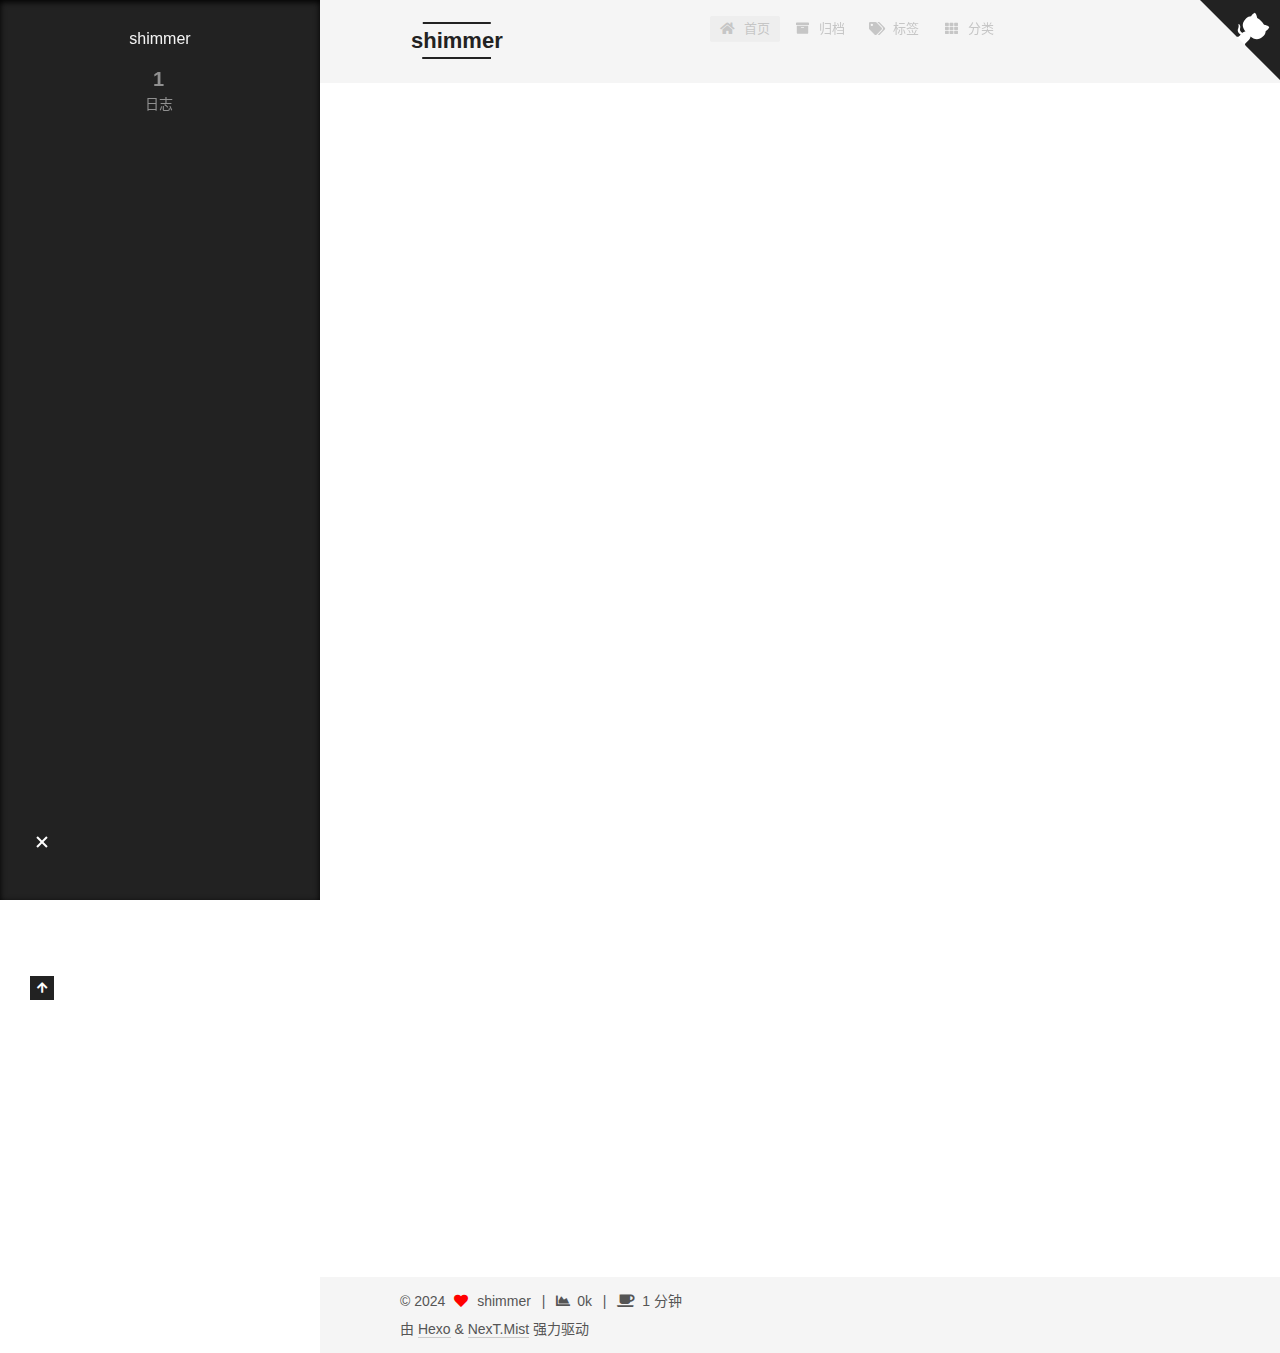
<file: index.html>
<!DOCTYPE html>
<html lang="zh-CN">
<head>
  <meta charset="UTF-8">
<meta name="viewport" content="width=device-width, initial-scale=1, maximum-scale=2">
<meta name="theme-color" content="#222">
<meta name="generator" content="Hexo 7.3.0">
  <link rel="apple-touch-icon" sizes="180x180" href="/images/apple-touch-icon-next.png">
  <link rel="icon" type="image/png" sizes="32x32" href="/images/favicon-32x32-next.png">
  <link rel="icon" type="image/png" sizes="16x16" href="/images/favicon-16x16-next.png">
  <link rel="mask-icon" href="/images/logo.svg" color="#222">

<link rel="stylesheet" href="/css/main.css">


<link rel="stylesheet" href="/lib/font-awesome/css/all.min.css">

<script id="hexo-configurations">
    var NexT = window.NexT || {};
    var CONFIG = {"hostname":"example.com","root":"/","scheme":"Mist","version":"7.8.0","exturl":false,"sidebar":{"position":"left","display":"always","padding":18,"offset":12,"onmobile":false},"copycode":{"enable":false,"show_result":false,"style":null},"back2top":{"enable":true,"sidebar":false,"scrollpercent":false},"bookmark":{"enable":false,"color":"#222","save":"auto"},"fancybox":false,"mediumzoom":false,"lazyload":false,"pangu":false,"comments":{"style":"tabs","active":null,"storage":true,"lazyload":false,"nav":null},"algolia":{"hits":{"per_page":10},"labels":{"input_placeholder":"Search for Posts","hits_empty":"We didn't find any results for the search: ${query}","hits_stats":"${hits} results found in ${time} ms"}},"localsearch":{"enable":false,"trigger":"auto","top_n_per_article":1,"unescape":false,"preload":false},"motion":{"enable":true,"async":false,"transition":{"post_block":"fadeIn","post_header":"slideDownIn","post_body":"slideDownIn","coll_header":"slideLeftIn","sidebar":"slideUpIn"}}};
  </script>

  <meta property="og:type" content="website">
<meta property="og:title" content="shimmer">
<meta property="og:url" content="http://example.com/index.html">
<meta property="og:site_name" content="shimmer">
<meta property="og:locale" content="zh_CN">
<meta property="article:author" content="shimmer">
<meta name="twitter:card" content="summary">

<link rel="canonical" href="http://example.com/">


<script id="page-configurations">
  // https://hexo.io/docs/variables.html
  CONFIG.page = {
    sidebar: "",
    isHome : true,
    isPost : false,
    lang   : 'zh-CN'
  };
</script>

  <title>shimmer</title>
  






  <noscript>
  <style>
  .use-motion .brand,
  .use-motion .menu-item,
  .sidebar-inner,
  .use-motion .post-block,
  .use-motion .pagination,
  .use-motion .comments,
  .use-motion .post-header,
  .use-motion .post-body,
  .use-motion .collection-header { opacity: initial; }

  .use-motion .site-title,
  .use-motion .site-subtitle {
    opacity: initial;
    top: initial;
  }

  .use-motion .logo-line-before i { left: initial; }
  .use-motion .logo-line-after i { right: initial; }
  </style>
</noscript>

</head>

<body itemscope itemtype="http://schema.org/WebPage">
  <div class="container use-motion">
    <div class="headband"></div>

    <header class="header" itemscope itemtype="http://schema.org/WPHeader">
      <div class="header-inner"><div class="site-brand-container">
  <div class="site-nav-toggle">
    <div class="toggle" aria-label="切换导航栏">
      <span class="toggle-line toggle-line-first"></span>
      <span class="toggle-line toggle-line-middle"></span>
      <span class="toggle-line toggle-line-last"></span>
    </div>
  </div>

  <div class="site-meta">

    <a href="/" class="brand" rel="start">
      <span class="logo-line-before"><i></i></span>
      <h1 class="site-title">shimmer</h1>
      <span class="logo-line-after"><i></i></span>
    </a>
  </div>

  <div class="site-nav-right">
    <div class="toggle popup-trigger">
    </div>
  </div>
</div>




<nav class="site-nav">
  <ul id="menu" class="main-menu menu">
        <li class="menu-item menu-item-home">

    <a href="/" rel="section"><i class="fa fa-home fa-fw"></i>首页</a>

  </li>
        <li class="menu-item menu-item-archives">

    <a href="/archives/" rel="section"><i class="fa fa-archive fa-fw"></i>归档</a>

  </li>
        <li class="menu-item menu-item-tags">

    <a href="/tags/" rel="section"><i class="fa fa-tags fa-fw"></i>标签</a>

  </li>
        <li class="menu-item menu-item-categories">

    <a href="/categories/" rel="section"><i class="fa fa-th fa-fw"></i>分类</a>

  </li>
  </ul>
</nav>




</div>
    </header>

    
  <div class="back-to-top">
    <i class="fa fa-arrow-up"></i>
    <span>0%</span>
  </div>
  <div class="reading-progress-bar"></div>

  <a href="https://github.com/shimmer07" class="github-corner" title="Follow me on GitHub" aria-label="Follow me on GitHub" rel="noopener" target="_blank"><svg width="80" height="80" viewBox="0 0 250 250" aria-hidden="true"><path d="M0,0 L115,115 L130,115 L142,142 L250,250 L250,0 Z"></path><path d="M128.3,109.0 C113.8,99.7 119.0,89.6 119.0,89.6 C122.0,82.7 120.5,78.6 120.5,78.6 C119.2,72.0 123.4,76.3 123.4,76.3 C127.3,80.9 125.5,87.3 125.5,87.3 C122.9,97.6 130.6,101.9 134.4,103.2" fill="currentColor" style="transform-origin: 130px 106px;" class="octo-arm"></path><path d="M115.0,115.0 C114.9,115.1 118.7,116.5 119.8,115.4 L133.7,101.6 C136.9,99.2 139.9,98.4 142.2,98.6 C133.8,88.0 127.5,74.4 143.8,58.0 C148.5,53.4 154.0,51.2 159.7,51.0 C160.3,49.4 163.2,43.6 171.4,40.1 C171.4,40.1 176.1,42.5 178.8,56.2 C183.1,58.6 187.2,61.8 190.9,65.4 C194.5,69.0 197.7,73.2 200.1,77.6 C213.8,80.2 216.3,84.9 216.3,84.9 C212.7,93.1 206.9,96.0 205.4,96.6 C205.1,102.4 203.0,107.8 198.3,112.5 C181.9,128.9 168.3,122.5 157.7,114.1 C157.9,116.9 156.7,120.9 152.7,124.9 L141.0,136.5 C139.8,137.7 141.6,141.9 141.8,141.8 Z" fill="currentColor" class="octo-body"></path></svg></a>


    <main class="main">
      <div class="main-inner">
        <div class="content-wrap">
          

          <div class="content index posts-expand">
            
      
  
  
  <article itemscope itemtype="http://schema.org/Article" class="post-block" lang="zh-CN">
    <link itemprop="mainEntityOfPage" href="http://example.com/2024/09/13/hello-world/">

    <span hidden itemprop="author" itemscope itemtype="http://schema.org/Person">
      <meta itemprop="image" content="/images/avatar.gif">
      <meta itemprop="name" content="shimmer">
      <meta itemprop="description" content="">
    </span>

    <span hidden itemprop="publisher" itemscope itemtype="http://schema.org/Organization">
      <meta itemprop="name" content="shimmer">
    </span>
      <header class="post-header">
        <h2 class="post-title" itemprop="name headline">
          
            <a href="/2024/09/13/hello-world/" class="post-title-link" itemprop="url">Hello World</a>
        </h2>

        <div class="post-meta">
            <span class="post-meta-item">
              <span class="post-meta-item-icon">
                <i class="far fa-calendar"></i>
              </span>
              <span class="post-meta-item-text">发表于</span>

              <time title="创建时间：2024-09-13 22:06:57" itemprop="dateCreated datePublished" datetime="2024-09-13T22:06:57+08:00">2024-09-13</time>
            </span>
              <span class="post-meta-item">
                <span class="post-meta-item-icon">
                  <i class="far fa-calendar-check"></i>
                </span>
                <span class="post-meta-item-text">更新于</span>
                <time title="修改时间：2024-09-10 23:26:28" itemprop="dateModified" datetime="2024-09-10T23:26:28+08:00">2024-09-10</time>
              </span>

          <br>
            <span class="post-meta-item" title="本文字数">
              <span class="post-meta-item-icon">
                <i class="far fa-file-word"></i>
              </span>
                <span class="post-meta-item-text">本文字数：</span>
              <span>78</span>
            </span>
            <span class="post-meta-item" title="阅读时长">
              <span class="post-meta-item-icon">
                <i class="far fa-clock"></i>
              </span>
                <span class="post-meta-item-text">阅读时长 &asymp;</span>
              <span>1 分钟</span>
            </span>

        </div>
      </header>

    
    
    
    <div class="post-body" itemprop="articleBody">

      
          <p>Welcome to <a target="_blank" rel="noopener" href="https://hexo.io/">Hexo</a>! This is your very first post. Check <a target="_blank" rel="noopener" href="https://hexo.io/docs/">documentation</a> for more info. If you get any problems when using Hexo, you can find the answer in <a target="_blank" rel="noopener" href="https://hexo.io/docs/troubleshooting.html">troubleshooting</a> or you can ask me on <a target="_blank" rel="noopener" href="https://github.com/hexojs/hexo/issues">GitHub</a>.</p>
<h2 id="Quick-Start"><a href="#Quick-Start" class="headerlink" title="Quick Start"></a>Quick Start</h2><h3 id="Create-a-new-post"><a href="#Create-a-new-post" class="headerlink" title="Create a new post"></a>Create a new post</h3><figure class="highlight bash"><table><tr><td class="gutter"><pre><span class="line">1</span><br></pre></td><td class="code"><pre><span class="line">$ hexo new <span class="string">&quot;My New Post&quot;</span></span><br></pre></td></tr></table></figure>

<p>More info: <a target="_blank" rel="noopener" href="https://hexo.io/docs/writing.html">Writing</a></p>
<h3 id="Run-server"><a href="#Run-server" class="headerlink" title="Run server"></a>Run server</h3><figure class="highlight bash"><table><tr><td class="gutter"><pre><span class="line">1</span><br></pre></td><td class="code"><pre><span class="line">$ hexo server</span><br></pre></td></tr></table></figure>

<p>More info: <a target="_blank" rel="noopener" href="https://hexo.io/docs/server.html">Server</a></p>
<h3 id="Generate-static-files"><a href="#Generate-static-files" class="headerlink" title="Generate static files"></a>Generate static files</h3><figure class="highlight bash"><table><tr><td class="gutter"><pre><span class="line">1</span><br></pre></td><td class="code"><pre><span class="line">$ hexo generate</span><br></pre></td></tr></table></figure>

<p>More info: <a target="_blank" rel="noopener" href="https://hexo.io/docs/generating.html">Generating</a></p>
<h3 id="Deploy-to-remote-sites"><a href="#Deploy-to-remote-sites" class="headerlink" title="Deploy to remote sites"></a>Deploy to remote sites</h3><figure class="highlight bash"><table><tr><td class="gutter"><pre><span class="line">1</span><br></pre></td><td class="code"><pre><span class="line">$ hexo deploy</span><br></pre></td></tr></table></figure>

<p>More info: <a target="_blank" rel="noopener" href="https://hexo.io/docs/one-command-deployment.html">Deployment</a></p>

      
    </div>

    
    
    
      <footer class="post-footer">
        <div class="post-eof"></div>
      </footer>
  </article>
  
  
  


  



          </div>
          

<script>
  window.addEventListener('tabs:register', () => {
    let { activeClass } = CONFIG.comments;
    if (CONFIG.comments.storage) {
      activeClass = localStorage.getItem('comments_active') || activeClass;
    }
    if (activeClass) {
      let activeTab = document.querySelector(`a[href="#comment-${activeClass}"]`);
      if (activeTab) {
        activeTab.click();
      }
    }
  });
  if (CONFIG.comments.storage) {
    window.addEventListener('tabs:click', event => {
      if (!event.target.matches('.tabs-comment .tab-content .tab-pane')) return;
      let commentClass = event.target.classList[1];
      localStorage.setItem('comments_active', commentClass);
    });
  }
</script>

        </div>
          
  
  <div class="toggle sidebar-toggle">
    <span class="toggle-line toggle-line-first"></span>
    <span class="toggle-line toggle-line-middle"></span>
    <span class="toggle-line toggle-line-last"></span>
  </div>

  <aside class="sidebar">
    <div class="sidebar-inner">

      <ul class="sidebar-nav motion-element">
        <li class="sidebar-nav-toc">
          文章目录
        </li>
        <li class="sidebar-nav-overview">
          站点概览
        </li>
      </ul>

      <!--noindex-->
      <div class="post-toc-wrap sidebar-panel">
      </div>
      <!--/noindex-->

      <div class="site-overview-wrap sidebar-panel">
        <div class="site-author motion-element" itemprop="author" itemscope itemtype="http://schema.org/Person">
  <p class="site-author-name" itemprop="name">shimmer</p>
  <div class="site-description" itemprop="description"></div>
</div>
<div class="site-state-wrap motion-element">
  <nav class="site-state">
      <div class="site-state-item site-state-posts">
          <a href="/archives/">
        
          <span class="site-state-item-count">1</span>
          <span class="site-state-item-name">日志</span>
        </a>
      </div>
  </nav>
</div>



      </div>

    </div>
  </aside>
  <div id="sidebar-dimmer"></div>


      </div>
    </main>

    <footer class="footer">
      <div class="footer-inner">
        

        

<div class="copyright">
  
  &copy; 
  <span itemprop="copyrightYear">2024</span>
  <span class="with-love">
    <i class="fa fa-heart"></i>
  </span>
  <span class="author" itemprop="copyrightHolder">shimmer</span>
    <span class="post-meta-divider">|</span>
    <span class="post-meta-item-icon">
      <i class="fa fa-chart-area"></i>
    </span>
    <span title="站点总字数">0k</span>
    <span class="post-meta-divider">|</span>
    <span class="post-meta-item-icon">
      <i class="fa fa-coffee"></i>
    </span>
    <span title="站点阅读时长">1 分钟</span>
</div>
  <div class="powered-by">由 <a href="https://hexo.io/" class="theme-link" rel="noopener" target="_blank">Hexo</a> & <a href="https://mist.theme-next.org/" class="theme-link" rel="noopener" target="_blank">NexT.Mist</a> 强力驱动
  </div>

        








      </div>
    </footer>
  </div>

  
  <script src="/lib/anime.min.js"></script>
  <script src="/lib/velocity/velocity.min.js"></script>
  <script src="/lib/velocity/velocity.ui.min.js"></script>

<script src="/js/utils.js"></script>

<script src="/js/motion.js"></script>


<script src="/js/schemes/muse.js"></script>


<script src="/js/next-boot.js"></script>




  















  

  

</body>
</html>
</file>
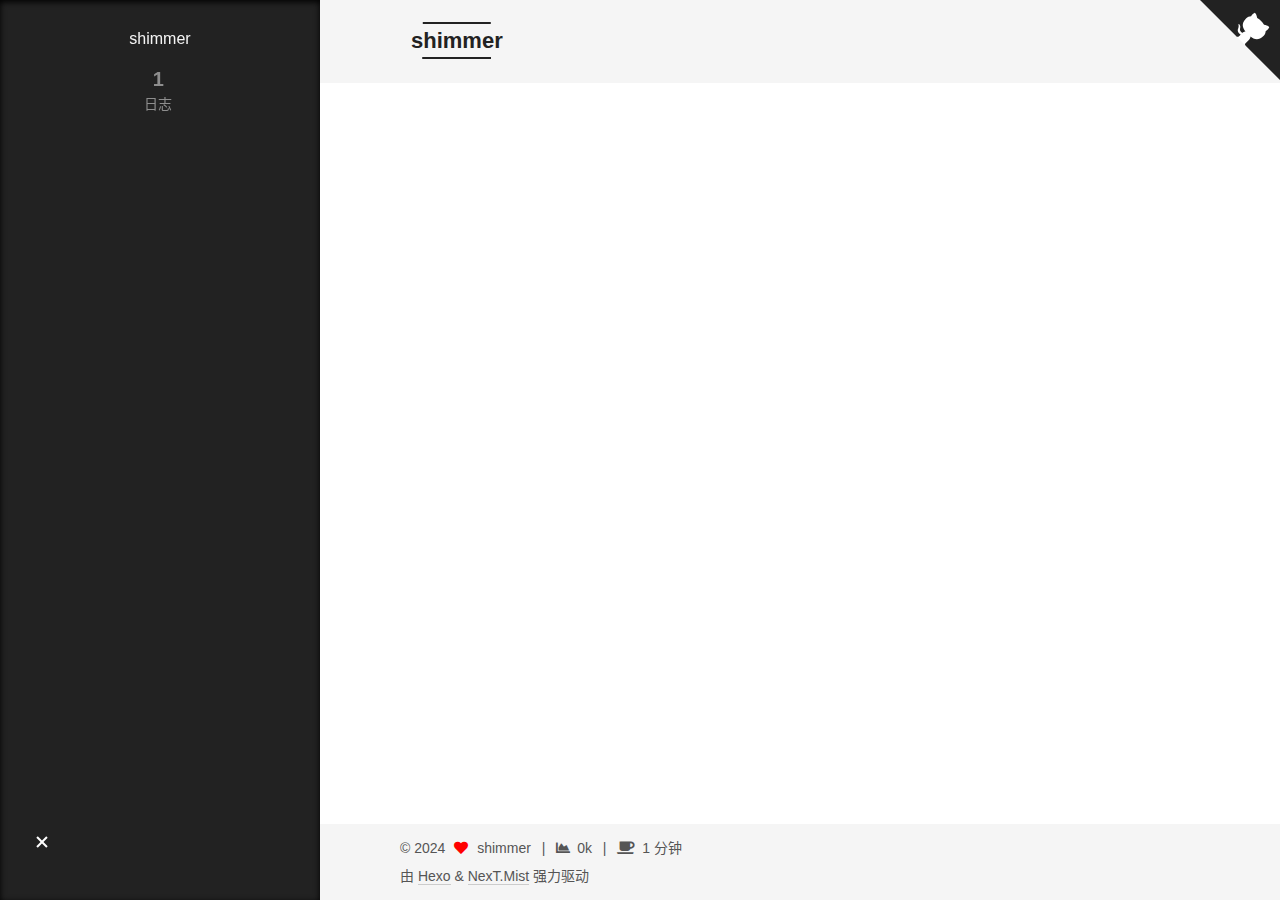
<file: archives/index.html>
<!DOCTYPE html>
<html lang="zh-CN">
<head>
  <meta charset="UTF-8">
<meta name="viewport" content="width=device-width, initial-scale=1, maximum-scale=2">
<meta name="theme-color" content="#222">
<meta name="generator" content="Hexo 7.3.0">
  <link rel="apple-touch-icon" sizes="180x180" href="/images/apple-touch-icon-next.png">
  <link rel="icon" type="image/png" sizes="32x32" href="/images/favicon-32x32-next.png">
  <link rel="icon" type="image/png" sizes="16x16" href="/images/favicon-16x16-next.png">
  <link rel="mask-icon" href="/images/logo.svg" color="#222">

<link rel="stylesheet" href="/css/main.css">


<link rel="stylesheet" href="/lib/font-awesome/css/all.min.css">

<script id="hexo-configurations">
    var NexT = window.NexT || {};
    var CONFIG = {"hostname":"example.com","root":"/","scheme":"Mist","version":"7.8.0","exturl":false,"sidebar":{"position":"left","display":"always","padding":18,"offset":12,"onmobile":false},"copycode":{"enable":false,"show_result":false,"style":null},"back2top":{"enable":true,"sidebar":false,"scrollpercent":false},"bookmark":{"enable":false,"color":"#222","save":"auto"},"fancybox":false,"mediumzoom":false,"lazyload":false,"pangu":false,"comments":{"style":"tabs","active":null,"storage":true,"lazyload":false,"nav":null},"algolia":{"hits":{"per_page":10},"labels":{"input_placeholder":"Search for Posts","hits_empty":"We didn't find any results for the search: ${query}","hits_stats":"${hits} results found in ${time} ms"}},"localsearch":{"enable":false,"trigger":"auto","top_n_per_article":1,"unescape":false,"preload":false},"motion":{"enable":true,"async":false,"transition":{"post_block":"fadeIn","post_header":"slideDownIn","post_body":"slideDownIn","coll_header":"slideLeftIn","sidebar":"slideUpIn"}}};
  </script>

  <meta property="og:type" content="website">
<meta property="og:title" content="shimmer">
<meta property="og:url" content="http://example.com/archives/index.html">
<meta property="og:site_name" content="shimmer">
<meta property="og:locale" content="zh_CN">
<meta property="article:author" content="shimmer">
<meta name="twitter:card" content="summary">

<link rel="canonical" href="http://example.com/archives/">


<script id="page-configurations">
  // https://hexo.io/docs/variables.html
  CONFIG.page = {
    sidebar: "",
    isHome : false,
    isPost : false,
    lang   : 'zh-CN'
  };
</script>

  <title>归档 | shimmer</title>
  






  <noscript>
  <style>
  .use-motion .brand,
  .use-motion .menu-item,
  .sidebar-inner,
  .use-motion .post-block,
  .use-motion .pagination,
  .use-motion .comments,
  .use-motion .post-header,
  .use-motion .post-body,
  .use-motion .collection-header { opacity: initial; }

  .use-motion .site-title,
  .use-motion .site-subtitle {
    opacity: initial;
    top: initial;
  }

  .use-motion .logo-line-before i { left: initial; }
  .use-motion .logo-line-after i { right: initial; }
  </style>
</noscript>

</head>

<body itemscope itemtype="http://schema.org/WebPage">
  <div class="container use-motion">
    <div class="headband"></div>

    <header class="header" itemscope itemtype="http://schema.org/WPHeader">
      <div class="header-inner"><div class="site-brand-container">
  <div class="site-nav-toggle">
    <div class="toggle" aria-label="切换导航栏">
      <span class="toggle-line toggle-line-first"></span>
      <span class="toggle-line toggle-line-middle"></span>
      <span class="toggle-line toggle-line-last"></span>
    </div>
  </div>

  <div class="site-meta">

    <a href="/" class="brand" rel="start">
      <span class="logo-line-before"><i></i></span>
      <h1 class="site-title">shimmer</h1>
      <span class="logo-line-after"><i></i></span>
    </a>
  </div>

  <div class="site-nav-right">
    <div class="toggle popup-trigger">
    </div>
  </div>
</div>




<nav class="site-nav">
  <ul id="menu" class="main-menu menu">
        <li class="menu-item menu-item-home">

    <a href="/" rel="section"><i class="fa fa-home fa-fw"></i>首页</a>

  </li>
        <li class="menu-item menu-item-archives">

    <a href="/archives/" rel="section"><i class="fa fa-archive fa-fw"></i>归档</a>

  </li>
        <li class="menu-item menu-item-tags">

    <a href="/tags/" rel="section"><i class="fa fa-tags fa-fw"></i>标签</a>

  </li>
        <li class="menu-item menu-item-categories">

    <a href="/categories/" rel="section"><i class="fa fa-th fa-fw"></i>分类</a>

  </li>
  </ul>
</nav>




</div>
    </header>

    
  <div class="back-to-top">
    <i class="fa fa-arrow-up"></i>
    <span>0%</span>
  </div>
  <div class="reading-progress-bar"></div>

  <a href="https://github.com/shimmer07" class="github-corner" title="Follow me on GitHub" aria-label="Follow me on GitHub" rel="noopener" target="_blank"><svg width="80" height="80" viewBox="0 0 250 250" aria-hidden="true"><path d="M0,0 L115,115 L130,115 L142,142 L250,250 L250,0 Z"></path><path d="M128.3,109.0 C113.8,99.7 119.0,89.6 119.0,89.6 C122.0,82.7 120.5,78.6 120.5,78.6 C119.2,72.0 123.4,76.3 123.4,76.3 C127.3,80.9 125.5,87.3 125.5,87.3 C122.9,97.6 130.6,101.9 134.4,103.2" fill="currentColor" style="transform-origin: 130px 106px;" class="octo-arm"></path><path d="M115.0,115.0 C114.9,115.1 118.7,116.5 119.8,115.4 L133.7,101.6 C136.9,99.2 139.9,98.4 142.2,98.6 C133.8,88.0 127.5,74.4 143.8,58.0 C148.5,53.4 154.0,51.2 159.7,51.0 C160.3,49.4 163.2,43.6 171.4,40.1 C171.4,40.1 176.1,42.5 178.8,56.2 C183.1,58.6 187.2,61.8 190.9,65.4 C194.5,69.0 197.7,73.2 200.1,77.6 C213.8,80.2 216.3,84.9 216.3,84.9 C212.7,93.1 206.9,96.0 205.4,96.6 C205.1,102.4 203.0,107.8 198.3,112.5 C181.9,128.9 168.3,122.5 157.7,114.1 C157.9,116.9 156.7,120.9 152.7,124.9 L141.0,136.5 C139.8,137.7 141.6,141.9 141.8,141.8 Z" fill="currentColor" class="octo-body"></path></svg></a>


    <main class="main">
      <div class="main-inner">
        <div class="content-wrap">
          

          <div class="content archive">
            

  
  
  
  <div class="post-block">
    <div class="posts-collapse">
      <div class="collection-title">
        <span class="collection-header">嗯..! 目前共计 1 篇日志。 继续努力。</span>
      </div>

      
    <div class="collection-year">
      <span class="collection-header">2024</span>
    </div>

  <article itemscope itemtype="http://schema.org/Article">
    <header class="post-header">

      <div class="post-meta">
        <time itemprop="dateCreated"
              datetime="2024-09-13T22:06:57+08:00"
              content="2024-09-13">
          09-13
        </time>
      </div>

      <div class="post-title">
          <a class="post-title-link" href="/2024/09/13/hello-world/" itemprop="url">
            <span itemprop="name">Hello World</span>
          </a>
      </div>

    </header>
  </article>


    </div>
  </div>
  
  
  

  



          </div>
          

<script>
  window.addEventListener('tabs:register', () => {
    let { activeClass } = CONFIG.comments;
    if (CONFIG.comments.storage) {
      activeClass = localStorage.getItem('comments_active') || activeClass;
    }
    if (activeClass) {
      let activeTab = document.querySelector(`a[href="#comment-${activeClass}"]`);
      if (activeTab) {
        activeTab.click();
      }
    }
  });
  if (CONFIG.comments.storage) {
    window.addEventListener('tabs:click', event => {
      if (!event.target.matches('.tabs-comment .tab-content .tab-pane')) return;
      let commentClass = event.target.classList[1];
      localStorage.setItem('comments_active', commentClass);
    });
  }
</script>

        </div>
          
  
  <div class="toggle sidebar-toggle">
    <span class="toggle-line toggle-line-first"></span>
    <span class="toggle-line toggle-line-middle"></span>
    <span class="toggle-line toggle-line-last"></span>
  </div>

  <aside class="sidebar">
    <div class="sidebar-inner">

      <ul class="sidebar-nav motion-element">
        <li class="sidebar-nav-toc">
          文章目录
        </li>
        <li class="sidebar-nav-overview">
          站点概览
        </li>
      </ul>

      <!--noindex-->
      <div class="post-toc-wrap sidebar-panel">
      </div>
      <!--/noindex-->

      <div class="site-overview-wrap sidebar-panel">
        <div class="site-author motion-element" itemprop="author" itemscope itemtype="http://schema.org/Person">
  <p class="site-author-name" itemprop="name">shimmer</p>
  <div class="site-description" itemprop="description"></div>
</div>
<div class="site-state-wrap motion-element">
  <nav class="site-state">
      <div class="site-state-item site-state-posts">
          <a href="/archives/">
        
          <span class="site-state-item-count">1</span>
          <span class="site-state-item-name">日志</span>
        </a>
      </div>
  </nav>
</div>



      </div>

    </div>
  </aside>
  <div id="sidebar-dimmer"></div>


      </div>
    </main>

    <footer class="footer">
      <div class="footer-inner">
        

        

<div class="copyright">
  
  &copy; 
  <span itemprop="copyrightYear">2024</span>
  <span class="with-love">
    <i class="fa fa-heart"></i>
  </span>
  <span class="author" itemprop="copyrightHolder">shimmer</span>
    <span class="post-meta-divider">|</span>
    <span class="post-meta-item-icon">
      <i class="fa fa-chart-area"></i>
    </span>
    <span title="站点总字数">0k</span>
    <span class="post-meta-divider">|</span>
    <span class="post-meta-item-icon">
      <i class="fa fa-coffee"></i>
    </span>
    <span title="站点阅读时长">1 分钟</span>
</div>
  <div class="powered-by">由 <a href="https://hexo.io/" class="theme-link" rel="noopener" target="_blank">Hexo</a> & <a href="https://mist.theme-next.org/" class="theme-link" rel="noopener" target="_blank">NexT.Mist</a> 强力驱动
  </div>

        








      </div>
    </footer>
  </div>

  
  <script src="/lib/anime.min.js"></script>
  <script src="/lib/velocity/velocity.min.js"></script>
  <script src="/lib/velocity/velocity.ui.min.js"></script>

<script src="/js/utils.js"></script>

<script src="/js/motion.js"></script>


<script src="/js/schemes/muse.js"></script>


<script src="/js/next-boot.js"></script>




  















  

  

</body>
</html>
</file>
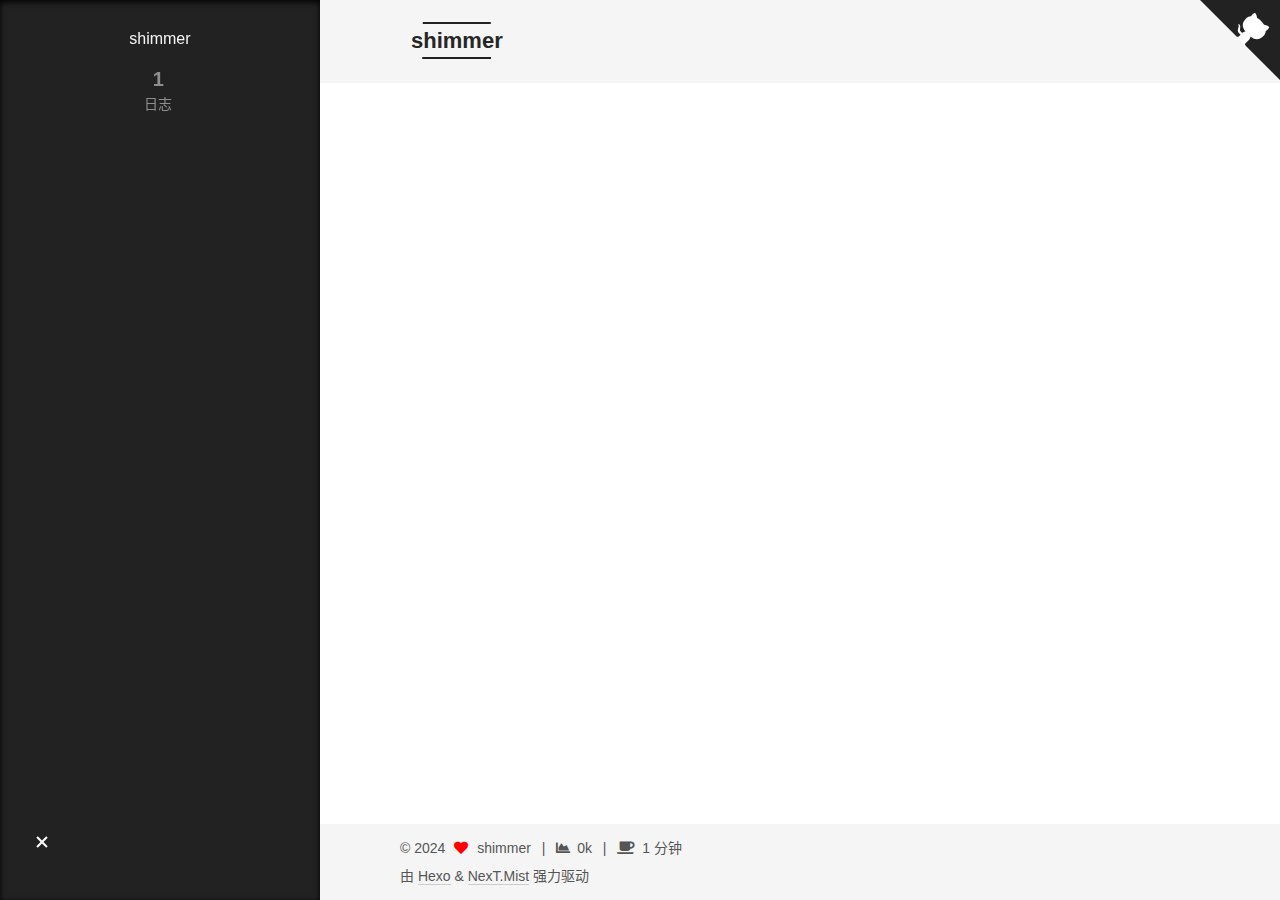
<file: archives/2024/index.html>
<!DOCTYPE html>
<html lang="zh-CN">
<head>
  <meta charset="UTF-8">
<meta name="viewport" content="width=device-width, initial-scale=1, maximum-scale=2">
<meta name="theme-color" content="#222">
<meta name="generator" content="Hexo 7.3.0">
  <link rel="apple-touch-icon" sizes="180x180" href="/images/apple-touch-icon-next.png">
  <link rel="icon" type="image/png" sizes="32x32" href="/images/favicon-32x32-next.png">
  <link rel="icon" type="image/png" sizes="16x16" href="/images/favicon-16x16-next.png">
  <link rel="mask-icon" href="/images/logo.svg" color="#222">

<link rel="stylesheet" href="/css/main.css">


<link rel="stylesheet" href="/lib/font-awesome/css/all.min.css">

<script id="hexo-configurations">
    var NexT = window.NexT || {};
    var CONFIG = {"hostname":"example.com","root":"/","scheme":"Mist","version":"7.8.0","exturl":false,"sidebar":{"position":"left","display":"always","padding":18,"offset":12,"onmobile":false},"copycode":{"enable":false,"show_result":false,"style":null},"back2top":{"enable":true,"sidebar":false,"scrollpercent":false},"bookmark":{"enable":false,"color":"#222","save":"auto"},"fancybox":false,"mediumzoom":false,"lazyload":false,"pangu":false,"comments":{"style":"tabs","active":null,"storage":true,"lazyload":false,"nav":null},"algolia":{"hits":{"per_page":10},"labels":{"input_placeholder":"Search for Posts","hits_empty":"We didn't find any results for the search: ${query}","hits_stats":"${hits} results found in ${time} ms"}},"localsearch":{"enable":false,"trigger":"auto","top_n_per_article":1,"unescape":false,"preload":false},"motion":{"enable":true,"async":false,"transition":{"post_block":"fadeIn","post_header":"slideDownIn","post_body":"slideDownIn","coll_header":"slideLeftIn","sidebar":"slideUpIn"}}};
  </script>

  <meta property="og:type" content="website">
<meta property="og:title" content="shimmer">
<meta property="og:url" content="http://example.com/archives/2024/index.html">
<meta property="og:site_name" content="shimmer">
<meta property="og:locale" content="zh_CN">
<meta property="article:author" content="shimmer">
<meta name="twitter:card" content="summary">

<link rel="canonical" href="http://example.com/archives/2024/">


<script id="page-configurations">
  // https://hexo.io/docs/variables.html
  CONFIG.page = {
    sidebar: "",
    isHome : false,
    isPost : false,
    lang   : 'zh-CN'
  };
</script>

  <title>归档 | shimmer</title>
  






  <noscript>
  <style>
  .use-motion .brand,
  .use-motion .menu-item,
  .sidebar-inner,
  .use-motion .post-block,
  .use-motion .pagination,
  .use-motion .comments,
  .use-motion .post-header,
  .use-motion .post-body,
  .use-motion .collection-header { opacity: initial; }

  .use-motion .site-title,
  .use-motion .site-subtitle {
    opacity: initial;
    top: initial;
  }

  .use-motion .logo-line-before i { left: initial; }
  .use-motion .logo-line-after i { right: initial; }
  </style>
</noscript>

</head>

<body itemscope itemtype="http://schema.org/WebPage">
  <div class="container use-motion">
    <div class="headband"></div>

    <header class="header" itemscope itemtype="http://schema.org/WPHeader">
      <div class="header-inner"><div class="site-brand-container">
  <div class="site-nav-toggle">
    <div class="toggle" aria-label="切换导航栏">
      <span class="toggle-line toggle-line-first"></span>
      <span class="toggle-line toggle-line-middle"></span>
      <span class="toggle-line toggle-line-last"></span>
    </div>
  </div>

  <div class="site-meta">

    <a href="/" class="brand" rel="start">
      <span class="logo-line-before"><i></i></span>
      <h1 class="site-title">shimmer</h1>
      <span class="logo-line-after"><i></i></span>
    </a>
  </div>

  <div class="site-nav-right">
    <div class="toggle popup-trigger">
    </div>
  </div>
</div>




<nav class="site-nav">
  <ul id="menu" class="main-menu menu">
        <li class="menu-item menu-item-home">

    <a href="/" rel="section"><i class="fa fa-home fa-fw"></i>首页</a>

  </li>
        <li class="menu-item menu-item-archives">

    <a href="/archives/" rel="section"><i class="fa fa-archive fa-fw"></i>归档</a>

  </li>
        <li class="menu-item menu-item-tags">

    <a href="/tags/" rel="section"><i class="fa fa-tags fa-fw"></i>标签</a>

  </li>
        <li class="menu-item menu-item-categories">

    <a href="/categories/" rel="section"><i class="fa fa-th fa-fw"></i>分类</a>

  </li>
  </ul>
</nav>




</div>
    </header>

    
  <div class="back-to-top">
    <i class="fa fa-arrow-up"></i>
    <span>0%</span>
  </div>
  <div class="reading-progress-bar"></div>

  <a href="https://github.com/shimmer07" class="github-corner" title="Follow me on GitHub" aria-label="Follow me on GitHub" rel="noopener" target="_blank"><svg width="80" height="80" viewBox="0 0 250 250" aria-hidden="true"><path d="M0,0 L115,115 L130,115 L142,142 L250,250 L250,0 Z"></path><path d="M128.3,109.0 C113.8,99.7 119.0,89.6 119.0,89.6 C122.0,82.7 120.5,78.6 120.5,78.6 C119.2,72.0 123.4,76.3 123.4,76.3 C127.3,80.9 125.5,87.3 125.5,87.3 C122.9,97.6 130.6,101.9 134.4,103.2" fill="currentColor" style="transform-origin: 130px 106px;" class="octo-arm"></path><path d="M115.0,115.0 C114.9,115.1 118.7,116.5 119.8,115.4 L133.7,101.6 C136.9,99.2 139.9,98.4 142.2,98.6 C133.8,88.0 127.5,74.4 143.8,58.0 C148.5,53.4 154.0,51.2 159.7,51.0 C160.3,49.4 163.2,43.6 171.4,40.1 C171.4,40.1 176.1,42.5 178.8,56.2 C183.1,58.6 187.2,61.8 190.9,65.4 C194.5,69.0 197.7,73.2 200.1,77.6 C213.8,80.2 216.3,84.9 216.3,84.9 C212.7,93.1 206.9,96.0 205.4,96.6 C205.1,102.4 203.0,107.8 198.3,112.5 C181.9,128.9 168.3,122.5 157.7,114.1 C157.9,116.9 156.7,120.9 152.7,124.9 L141.0,136.5 C139.8,137.7 141.6,141.9 141.8,141.8 Z" fill="currentColor" class="octo-body"></path></svg></a>


    <main class="main">
      <div class="main-inner">
        <div class="content-wrap">
          

          <div class="content archive">
            

  
  
  
  <div class="post-block">
    <div class="posts-collapse">
      <div class="collection-title">
        <span class="collection-header">嗯..! 目前共计 1 篇日志。 继续努力。</span>
      </div>

      
    <div class="collection-year">
      <span class="collection-header">2024</span>
    </div>

  <article itemscope itemtype="http://schema.org/Article">
    <header class="post-header">

      <div class="post-meta">
        <time itemprop="dateCreated"
              datetime="2024-09-13T22:06:57+08:00"
              content="2024-09-13">
          09-13
        </time>
      </div>

      <div class="post-title">
          <a class="post-title-link" href="/2024/09/13/hello-world/" itemprop="url">
            <span itemprop="name">Hello World</span>
          </a>
      </div>

    </header>
  </article>


    </div>
  </div>
  
  
  

  



          </div>
          

<script>
  window.addEventListener('tabs:register', () => {
    let { activeClass } = CONFIG.comments;
    if (CONFIG.comments.storage) {
      activeClass = localStorage.getItem('comments_active') || activeClass;
    }
    if (activeClass) {
      let activeTab = document.querySelector(`a[href="#comment-${activeClass}"]`);
      if (activeTab) {
        activeTab.click();
      }
    }
  });
  if (CONFIG.comments.storage) {
    window.addEventListener('tabs:click', event => {
      if (!event.target.matches('.tabs-comment .tab-content .tab-pane')) return;
      let commentClass = event.target.classList[1];
      localStorage.setItem('comments_active', commentClass);
    });
  }
</script>

        </div>
          
  
  <div class="toggle sidebar-toggle">
    <span class="toggle-line toggle-line-first"></span>
    <span class="toggle-line toggle-line-middle"></span>
    <span class="toggle-line toggle-line-last"></span>
  </div>

  <aside class="sidebar">
    <div class="sidebar-inner">

      <ul class="sidebar-nav motion-element">
        <li class="sidebar-nav-toc">
          文章目录
        </li>
        <li class="sidebar-nav-overview">
          站点概览
        </li>
      </ul>

      <!--noindex-->
      <div class="post-toc-wrap sidebar-panel">
      </div>
      <!--/noindex-->

      <div class="site-overview-wrap sidebar-panel">
        <div class="site-author motion-element" itemprop="author" itemscope itemtype="http://schema.org/Person">
  <p class="site-author-name" itemprop="name">shimmer</p>
  <div class="site-description" itemprop="description"></div>
</div>
<div class="site-state-wrap motion-element">
  <nav class="site-state">
      <div class="site-state-item site-state-posts">
          <a href="/archives/">
        
          <span class="site-state-item-count">1</span>
          <span class="site-state-item-name">日志</span>
        </a>
      </div>
  </nav>
</div>



      </div>

    </div>
  </aside>
  <div id="sidebar-dimmer"></div>


      </div>
    </main>

    <footer class="footer">
      <div class="footer-inner">
        

        

<div class="copyright">
  
  &copy; 
  <span itemprop="copyrightYear">2024</span>
  <span class="with-love">
    <i class="fa fa-heart"></i>
  </span>
  <span class="author" itemprop="copyrightHolder">shimmer</span>
    <span class="post-meta-divider">|</span>
    <span class="post-meta-item-icon">
      <i class="fa fa-chart-area"></i>
    </span>
    <span title="站点总字数">0k</span>
    <span class="post-meta-divider">|</span>
    <span class="post-meta-item-icon">
      <i class="fa fa-coffee"></i>
    </span>
    <span title="站点阅读时长">1 分钟</span>
</div>
  <div class="powered-by">由 <a href="https://hexo.io/" class="theme-link" rel="noopener" target="_blank">Hexo</a> & <a href="https://mist.theme-next.org/" class="theme-link" rel="noopener" target="_blank">NexT.Mist</a> 强力驱动
  </div>

        








      </div>
    </footer>
  </div>

  
  <script src="/lib/anime.min.js"></script>
  <script src="/lib/velocity/velocity.min.js"></script>
  <script src="/lib/velocity/velocity.ui.min.js"></script>

<script src="/js/utils.js"></script>

<script src="/js/motion.js"></script>


<script src="/js/schemes/muse.js"></script>


<script src="/js/next-boot.js"></script>




  















  

  

</body>
</html>
</file>
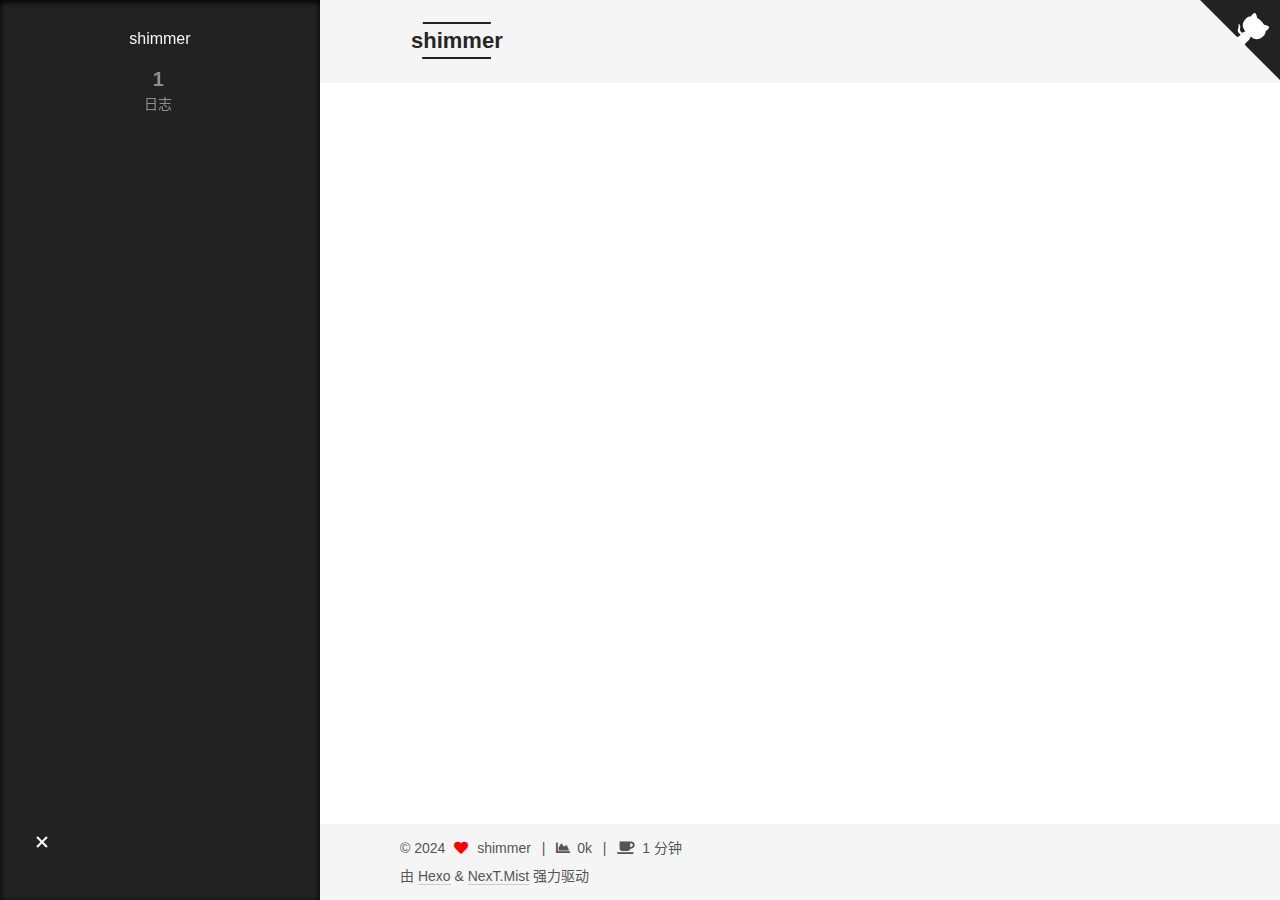
<file: archives/2024/09/index.html>
<!DOCTYPE html>
<html lang="zh-CN">
<head>
  <meta charset="UTF-8">
<meta name="viewport" content="width=device-width, initial-scale=1, maximum-scale=2">
<meta name="theme-color" content="#222">
<meta name="generator" content="Hexo 7.3.0">
  <link rel="apple-touch-icon" sizes="180x180" href="/images/apple-touch-icon-next.png">
  <link rel="icon" type="image/png" sizes="32x32" href="/images/favicon-32x32-next.png">
  <link rel="icon" type="image/png" sizes="16x16" href="/images/favicon-16x16-next.png">
  <link rel="mask-icon" href="/images/logo.svg" color="#222">

<link rel="stylesheet" href="/css/main.css">


<link rel="stylesheet" href="/lib/font-awesome/css/all.min.css">

<script id="hexo-configurations">
    var NexT = window.NexT || {};
    var CONFIG = {"hostname":"example.com","root":"/","scheme":"Mist","version":"7.8.0","exturl":false,"sidebar":{"position":"left","display":"always","padding":18,"offset":12,"onmobile":false},"copycode":{"enable":false,"show_result":false,"style":null},"back2top":{"enable":true,"sidebar":false,"scrollpercent":false},"bookmark":{"enable":false,"color":"#222","save":"auto"},"fancybox":false,"mediumzoom":false,"lazyload":false,"pangu":false,"comments":{"style":"tabs","active":null,"storage":true,"lazyload":false,"nav":null},"algolia":{"hits":{"per_page":10},"labels":{"input_placeholder":"Search for Posts","hits_empty":"We didn't find any results for the search: ${query}","hits_stats":"${hits} results found in ${time} ms"}},"localsearch":{"enable":false,"trigger":"auto","top_n_per_article":1,"unescape":false,"preload":false},"motion":{"enable":true,"async":false,"transition":{"post_block":"fadeIn","post_header":"slideDownIn","post_body":"slideDownIn","coll_header":"slideLeftIn","sidebar":"slideUpIn"}}};
  </script>

  <meta property="og:type" content="website">
<meta property="og:title" content="shimmer">
<meta property="og:url" content="http://example.com/archives/2024/09/index.html">
<meta property="og:site_name" content="shimmer">
<meta property="og:locale" content="zh_CN">
<meta property="article:author" content="shimmer">
<meta name="twitter:card" content="summary">

<link rel="canonical" href="http://example.com/archives/2024/09/">


<script id="page-configurations">
  // https://hexo.io/docs/variables.html
  CONFIG.page = {
    sidebar: "",
    isHome : false,
    isPost : false,
    lang   : 'zh-CN'
  };
</script>

  <title>归档 | shimmer</title>
  






  <noscript>
  <style>
  .use-motion .brand,
  .use-motion .menu-item,
  .sidebar-inner,
  .use-motion .post-block,
  .use-motion .pagination,
  .use-motion .comments,
  .use-motion .post-header,
  .use-motion .post-body,
  .use-motion .collection-header { opacity: initial; }

  .use-motion .site-title,
  .use-motion .site-subtitle {
    opacity: initial;
    top: initial;
  }

  .use-motion .logo-line-before i { left: initial; }
  .use-motion .logo-line-after i { right: initial; }
  </style>
</noscript>

</head>

<body itemscope itemtype="http://schema.org/WebPage">
  <div class="container use-motion">
    <div class="headband"></div>

    <header class="header" itemscope itemtype="http://schema.org/WPHeader">
      <div class="header-inner"><div class="site-brand-container">
  <div class="site-nav-toggle">
    <div class="toggle" aria-label="切换导航栏">
      <span class="toggle-line toggle-line-first"></span>
      <span class="toggle-line toggle-line-middle"></span>
      <span class="toggle-line toggle-line-last"></span>
    </div>
  </div>

  <div class="site-meta">

    <a href="/" class="brand" rel="start">
      <span class="logo-line-before"><i></i></span>
      <h1 class="site-title">shimmer</h1>
      <span class="logo-line-after"><i></i></span>
    </a>
  </div>

  <div class="site-nav-right">
    <div class="toggle popup-trigger">
    </div>
  </div>
</div>




<nav class="site-nav">
  <ul id="menu" class="main-menu menu">
        <li class="menu-item menu-item-home">

    <a href="/" rel="section"><i class="fa fa-home fa-fw"></i>首页</a>

  </li>
        <li class="menu-item menu-item-archives">

    <a href="/archives/" rel="section"><i class="fa fa-archive fa-fw"></i>归档</a>

  </li>
        <li class="menu-item menu-item-tags">

    <a href="/tags/" rel="section"><i class="fa fa-tags fa-fw"></i>标签</a>

  </li>
        <li class="menu-item menu-item-categories">

    <a href="/categories/" rel="section"><i class="fa fa-th fa-fw"></i>分类</a>

  </li>
  </ul>
</nav>




</div>
    </header>

    
  <div class="back-to-top">
    <i class="fa fa-arrow-up"></i>
    <span>0%</span>
  </div>
  <div class="reading-progress-bar"></div>

  <a href="https://github.com/shimmer07" class="github-corner" title="Follow me on GitHub" aria-label="Follow me on GitHub" rel="noopener" target="_blank"><svg width="80" height="80" viewBox="0 0 250 250" aria-hidden="true"><path d="M0,0 L115,115 L130,115 L142,142 L250,250 L250,0 Z"></path><path d="M128.3,109.0 C113.8,99.7 119.0,89.6 119.0,89.6 C122.0,82.7 120.5,78.6 120.5,78.6 C119.2,72.0 123.4,76.3 123.4,76.3 C127.3,80.9 125.5,87.3 125.5,87.3 C122.9,97.6 130.6,101.9 134.4,103.2" fill="currentColor" style="transform-origin: 130px 106px;" class="octo-arm"></path><path d="M115.0,115.0 C114.9,115.1 118.7,116.5 119.8,115.4 L133.7,101.6 C136.9,99.2 139.9,98.4 142.2,98.6 C133.8,88.0 127.5,74.4 143.8,58.0 C148.5,53.4 154.0,51.2 159.7,51.0 C160.3,49.4 163.2,43.6 171.4,40.1 C171.4,40.1 176.1,42.5 178.8,56.2 C183.1,58.6 187.2,61.8 190.9,65.4 C194.5,69.0 197.7,73.2 200.1,77.6 C213.8,80.2 216.3,84.9 216.3,84.9 C212.7,93.1 206.9,96.0 205.4,96.6 C205.1,102.4 203.0,107.8 198.3,112.5 C181.9,128.9 168.3,122.5 157.7,114.1 C157.9,116.9 156.7,120.9 152.7,124.9 L141.0,136.5 C139.8,137.7 141.6,141.9 141.8,141.8 Z" fill="currentColor" class="octo-body"></path></svg></a>


    <main class="main">
      <div class="main-inner">
        <div class="content-wrap">
          

          <div class="content archive">
            

  
  
  
  <div class="post-block">
    <div class="posts-collapse">
      <div class="collection-title">
        <span class="collection-header">嗯..! 目前共计 1 篇日志。 继续努力。</span>
      </div>

      
    <div class="collection-year">
      <span class="collection-header">2024</span>
    </div>

  <article itemscope itemtype="http://schema.org/Article">
    <header class="post-header">

      <div class="post-meta">
        <time itemprop="dateCreated"
              datetime="2024-09-13T22:06:57+08:00"
              content="2024-09-13">
          09-13
        </time>
      </div>

      <div class="post-title">
          <a class="post-title-link" href="/2024/09/13/hello-world/" itemprop="url">
            <span itemprop="name">Hello World</span>
          </a>
      </div>

    </header>
  </article>


    </div>
  </div>
  
  
  

  



          </div>
          

<script>
  window.addEventListener('tabs:register', () => {
    let { activeClass } = CONFIG.comments;
    if (CONFIG.comments.storage) {
      activeClass = localStorage.getItem('comments_active') || activeClass;
    }
    if (activeClass) {
      let activeTab = document.querySelector(`a[href="#comment-${activeClass}"]`);
      if (activeTab) {
        activeTab.click();
      }
    }
  });
  if (CONFIG.comments.storage) {
    window.addEventListener('tabs:click', event => {
      if (!event.target.matches('.tabs-comment .tab-content .tab-pane')) return;
      let commentClass = event.target.classList[1];
      localStorage.setItem('comments_active', commentClass);
    });
  }
</script>

        </div>
          
  
  <div class="toggle sidebar-toggle">
    <span class="toggle-line toggle-line-first"></span>
    <span class="toggle-line toggle-line-middle"></span>
    <span class="toggle-line toggle-line-last"></span>
  </div>

  <aside class="sidebar">
    <div class="sidebar-inner">

      <ul class="sidebar-nav motion-element">
        <li class="sidebar-nav-toc">
          文章目录
        </li>
        <li class="sidebar-nav-overview">
          站点概览
        </li>
      </ul>

      <!--noindex-->
      <div class="post-toc-wrap sidebar-panel">
      </div>
      <!--/noindex-->

      <div class="site-overview-wrap sidebar-panel">
        <div class="site-author motion-element" itemprop="author" itemscope itemtype="http://schema.org/Person">
  <p class="site-author-name" itemprop="name">shimmer</p>
  <div class="site-description" itemprop="description"></div>
</div>
<div class="site-state-wrap motion-element">
  <nav class="site-state">
      <div class="site-state-item site-state-posts">
          <a href="/archives/">
        
          <span class="site-state-item-count">1</span>
          <span class="site-state-item-name">日志</span>
        </a>
      </div>
  </nav>
</div>



      </div>

    </div>
  </aside>
  <div id="sidebar-dimmer"></div>


      </div>
    </main>

    <footer class="footer">
      <div class="footer-inner">
        

        

<div class="copyright">
  
  &copy; 
  <span itemprop="copyrightYear">2024</span>
  <span class="with-love">
    <i class="fa fa-heart"></i>
  </span>
  <span class="author" itemprop="copyrightHolder">shimmer</span>
    <span class="post-meta-divider">|</span>
    <span class="post-meta-item-icon">
      <i class="fa fa-chart-area"></i>
    </span>
    <span title="站点总字数">0k</span>
    <span class="post-meta-divider">|</span>
    <span class="post-meta-item-icon">
      <i class="fa fa-coffee"></i>
    </span>
    <span title="站点阅读时长">1 分钟</span>
</div>
  <div class="powered-by">由 <a href="https://hexo.io/" class="theme-link" rel="noopener" target="_blank">Hexo</a> & <a href="https://mist.theme-next.org/" class="theme-link" rel="noopener" target="_blank">NexT.Mist</a> 强力驱动
  </div>

        








      </div>
    </footer>
  </div>

  
  <script src="/lib/anime.min.js"></script>
  <script src="/lib/velocity/velocity.min.js"></script>
  <script src="/lib/velocity/velocity.ui.min.js"></script>

<script src="/js/utils.js"></script>

<script src="/js/motion.js"></script>


<script src="/js/schemes/muse.js"></script>


<script src="/js/next-boot.js"></script>




  















  

  

</body>
</html>
</file>
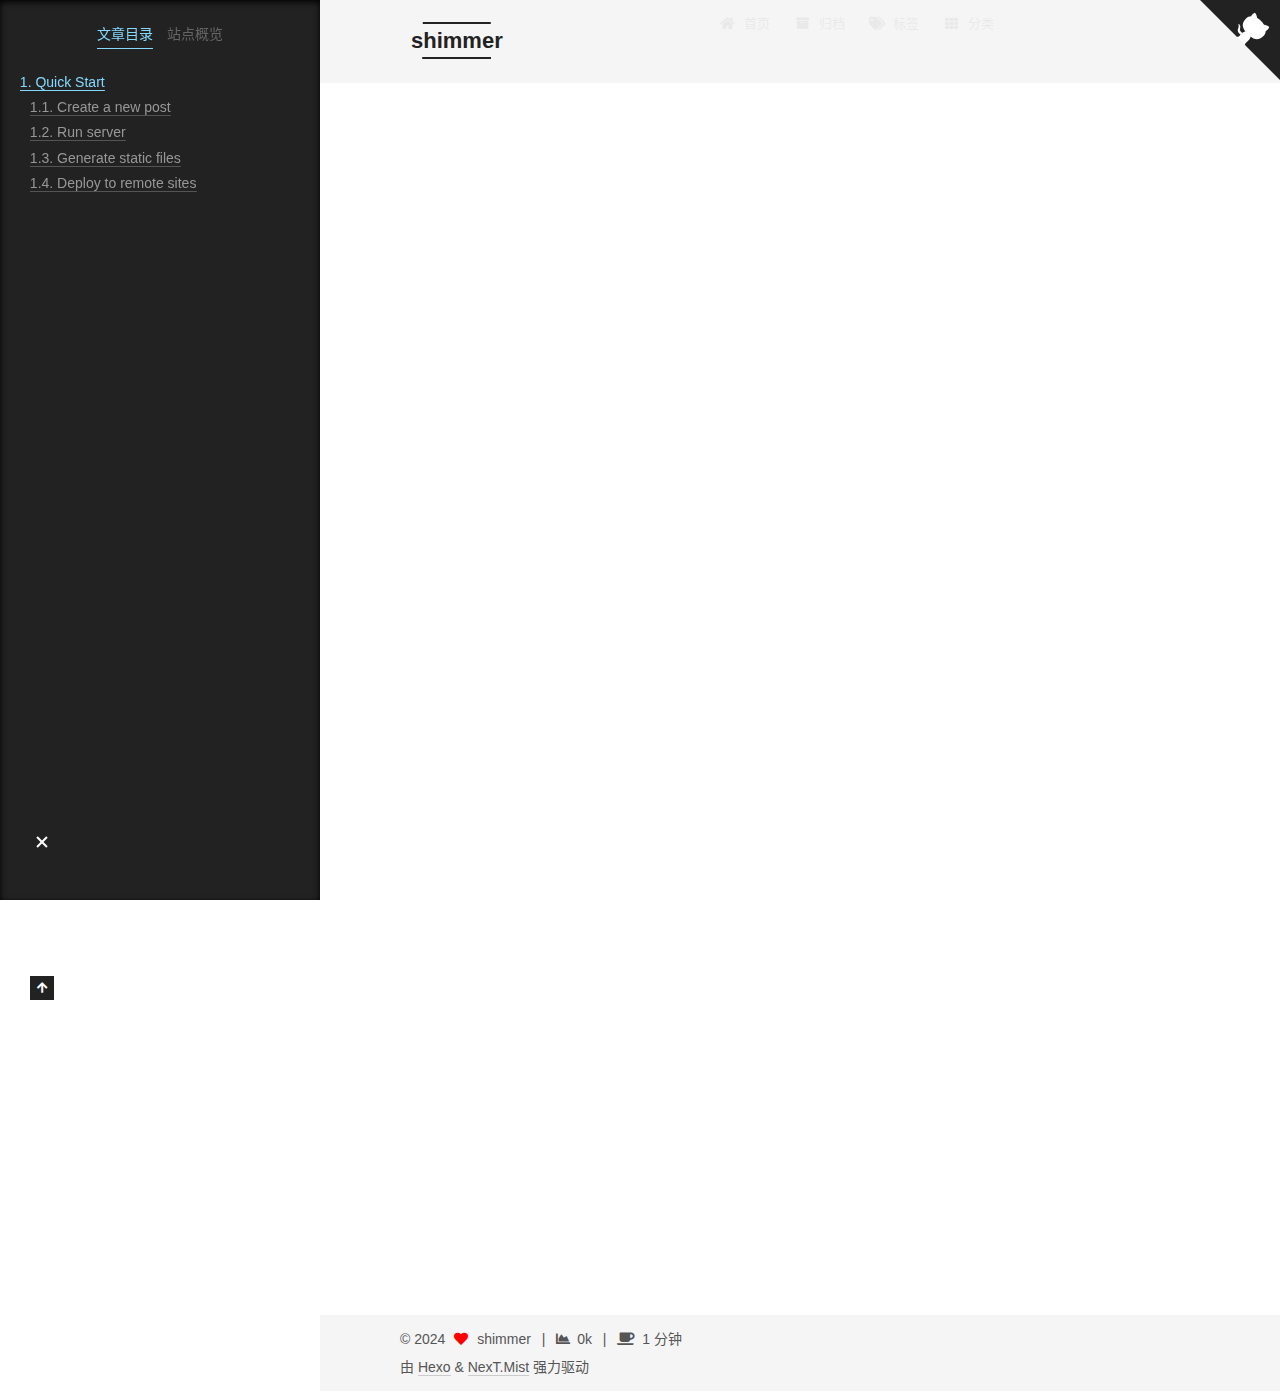
<file: 2024/09/13/hello-world/index.html>
<!DOCTYPE html>
<html lang="zh-CN">
<head>
  <meta charset="UTF-8">
<meta name="viewport" content="width=device-width, initial-scale=1, maximum-scale=2">
<meta name="theme-color" content="#222">
<meta name="generator" content="Hexo 7.3.0">
  <link rel="apple-touch-icon" sizes="180x180" href="/images/apple-touch-icon-next.png">
  <link rel="icon" type="image/png" sizes="32x32" href="/images/favicon-32x32-next.png">
  <link rel="icon" type="image/png" sizes="16x16" href="/images/favicon-16x16-next.png">
  <link rel="mask-icon" href="/images/logo.svg" color="#222">

<link rel="stylesheet" href="/css/main.css">


<link rel="stylesheet" href="/lib/font-awesome/css/all.min.css">

<script id="hexo-configurations">
    var NexT = window.NexT || {};
    var CONFIG = {"hostname":"example.com","root":"/","scheme":"Mist","version":"7.8.0","exturl":false,"sidebar":{"position":"left","display":"always","padding":18,"offset":12,"onmobile":false},"copycode":{"enable":false,"show_result":false,"style":null},"back2top":{"enable":true,"sidebar":false,"scrollpercent":false},"bookmark":{"enable":false,"color":"#222","save":"auto"},"fancybox":false,"mediumzoom":false,"lazyload":false,"pangu":false,"comments":{"style":"tabs","active":null,"storage":true,"lazyload":false,"nav":null},"algolia":{"hits":{"per_page":10},"labels":{"input_placeholder":"Search for Posts","hits_empty":"We didn't find any results for the search: ${query}","hits_stats":"${hits} results found in ${time} ms"}},"localsearch":{"enable":false,"trigger":"auto","top_n_per_article":1,"unescape":false,"preload":false},"motion":{"enable":true,"async":false,"transition":{"post_block":"fadeIn","post_header":"slideDownIn","post_body":"slideDownIn","coll_header":"slideLeftIn","sidebar":"slideUpIn"}}};
  </script>

  <meta name="description" content="Welcome to Hexo! This is your very first post. Check documentation for more info. If you get any problems when using Hexo, you can find the answer in troubleshooting or you can ask me on GitHub. Quick">
<meta property="og:type" content="article">
<meta property="og:title" content="Hello World">
<meta property="og:url" content="http://example.com/2024/09/13/hello-world/index.html">
<meta property="og:site_name" content="shimmer">
<meta property="og:description" content="Welcome to Hexo! This is your very first post. Check documentation for more info. If you get any problems when using Hexo, you can find the answer in troubleshooting or you can ask me on GitHub. Quick">
<meta property="og:locale" content="zh_CN">
<meta property="article:published_time" content="2024-09-13T14:06:57.289Z">
<meta property="article:modified_time" content="2024-09-10T15:26:28.974Z">
<meta property="article:author" content="shimmer">
<meta name="twitter:card" content="summary">

<link rel="canonical" href="http://example.com/2024/09/13/hello-world/">


<script id="page-configurations">
  // https://hexo.io/docs/variables.html
  CONFIG.page = {
    sidebar: "",
    isHome : false,
    isPost : true,
    lang   : 'zh-CN'
  };
</script>

  <title>Hello World | shimmer</title>
  






  <noscript>
  <style>
  .use-motion .brand,
  .use-motion .menu-item,
  .sidebar-inner,
  .use-motion .post-block,
  .use-motion .pagination,
  .use-motion .comments,
  .use-motion .post-header,
  .use-motion .post-body,
  .use-motion .collection-header { opacity: initial; }

  .use-motion .site-title,
  .use-motion .site-subtitle {
    opacity: initial;
    top: initial;
  }

  .use-motion .logo-line-before i { left: initial; }
  .use-motion .logo-line-after i { right: initial; }
  </style>
</noscript>

</head>

<body itemscope itemtype="http://schema.org/WebPage">
  <div class="container use-motion">
    <div class="headband"></div>

    <header class="header" itemscope itemtype="http://schema.org/WPHeader">
      <div class="header-inner"><div class="site-brand-container">
  <div class="site-nav-toggle">
    <div class="toggle" aria-label="切换导航栏">
      <span class="toggle-line toggle-line-first"></span>
      <span class="toggle-line toggle-line-middle"></span>
      <span class="toggle-line toggle-line-last"></span>
    </div>
  </div>

  <div class="site-meta">

    <a href="/" class="brand" rel="start">
      <span class="logo-line-before"><i></i></span>
      <h1 class="site-title">shimmer</h1>
      <span class="logo-line-after"><i></i></span>
    </a>
  </div>

  <div class="site-nav-right">
    <div class="toggle popup-trigger">
    </div>
  </div>
</div>




<nav class="site-nav">
  <ul id="menu" class="main-menu menu">
        <li class="menu-item menu-item-home">

    <a href="/" rel="section"><i class="fa fa-home fa-fw"></i>首页</a>

  </li>
        <li class="menu-item menu-item-archives">

    <a href="/archives/" rel="section"><i class="fa fa-archive fa-fw"></i>归档</a>

  </li>
        <li class="menu-item menu-item-tags">

    <a href="/tags/" rel="section"><i class="fa fa-tags fa-fw"></i>标签</a>

  </li>
        <li class="menu-item menu-item-categories">

    <a href="/categories/" rel="section"><i class="fa fa-th fa-fw"></i>分类</a>

  </li>
  </ul>
</nav>




</div>
    </header>

    
  <div class="back-to-top">
    <i class="fa fa-arrow-up"></i>
    <span>0%</span>
  </div>
  <div class="reading-progress-bar"></div>

  <a href="https://github.com/shimmer07" class="github-corner" title="Follow me on GitHub" aria-label="Follow me on GitHub" rel="noopener" target="_blank"><svg width="80" height="80" viewBox="0 0 250 250" aria-hidden="true"><path d="M0,0 L115,115 L130,115 L142,142 L250,250 L250,0 Z"></path><path d="M128.3,109.0 C113.8,99.7 119.0,89.6 119.0,89.6 C122.0,82.7 120.5,78.6 120.5,78.6 C119.2,72.0 123.4,76.3 123.4,76.3 C127.3,80.9 125.5,87.3 125.5,87.3 C122.9,97.6 130.6,101.9 134.4,103.2" fill="currentColor" style="transform-origin: 130px 106px;" class="octo-arm"></path><path d="M115.0,115.0 C114.9,115.1 118.7,116.5 119.8,115.4 L133.7,101.6 C136.9,99.2 139.9,98.4 142.2,98.6 C133.8,88.0 127.5,74.4 143.8,58.0 C148.5,53.4 154.0,51.2 159.7,51.0 C160.3,49.4 163.2,43.6 171.4,40.1 C171.4,40.1 176.1,42.5 178.8,56.2 C183.1,58.6 187.2,61.8 190.9,65.4 C194.5,69.0 197.7,73.2 200.1,77.6 C213.8,80.2 216.3,84.9 216.3,84.9 C212.7,93.1 206.9,96.0 205.4,96.6 C205.1,102.4 203.0,107.8 198.3,112.5 C181.9,128.9 168.3,122.5 157.7,114.1 C157.9,116.9 156.7,120.9 152.7,124.9 L141.0,136.5 C139.8,137.7 141.6,141.9 141.8,141.8 Z" fill="currentColor" class="octo-body"></path></svg></a>


    <main class="main">
      <div class="main-inner">
        <div class="content-wrap">
          

          <div class="content post posts-expand">
            

    
  
  
  <article itemscope itemtype="http://schema.org/Article" class="post-block" lang="zh-CN">
    <link itemprop="mainEntityOfPage" href="http://example.com/2024/09/13/hello-world/">

    <span hidden itemprop="author" itemscope itemtype="http://schema.org/Person">
      <meta itemprop="image" content="/images/avatar.gif">
      <meta itemprop="name" content="shimmer">
      <meta itemprop="description" content="">
    </span>

    <span hidden itemprop="publisher" itemscope itemtype="http://schema.org/Organization">
      <meta itemprop="name" content="shimmer">
    </span>
      <header class="post-header">
        <h1 class="post-title" itemprop="name headline">
          Hello World
        </h1>

        <div class="post-meta">
            <span class="post-meta-item">
              <span class="post-meta-item-icon">
                <i class="far fa-calendar"></i>
              </span>
              <span class="post-meta-item-text">发表于</span>

              <time title="创建时间：2024-09-13 22:06:57" itemprop="dateCreated datePublished" datetime="2024-09-13T22:06:57+08:00">2024-09-13</time>
            </span>
              <span class="post-meta-item">
                <span class="post-meta-item-icon">
                  <i class="far fa-calendar-check"></i>
                </span>
                <span class="post-meta-item-text">更新于</span>
                <time title="修改时间：2024-09-10 23:26:28" itemprop="dateModified" datetime="2024-09-10T23:26:28+08:00">2024-09-10</time>
              </span>

          <br>
            <span class="post-meta-item" title="本文字数">
              <span class="post-meta-item-icon">
                <i class="far fa-file-word"></i>
              </span>
                <span class="post-meta-item-text">本文字数：</span>
              <span>78</span>
            </span>
            <span class="post-meta-item" title="阅读时长">
              <span class="post-meta-item-icon">
                <i class="far fa-clock"></i>
              </span>
                <span class="post-meta-item-text">阅读时长 &asymp;</span>
              <span>1 分钟</span>
            </span>

        </div>
      </header>

    
    
    
    <div class="post-body" itemprop="articleBody">

      
        <p>Welcome to <a target="_blank" rel="noopener" href="https://hexo.io/">Hexo</a>! This is your very first post. Check <a target="_blank" rel="noopener" href="https://hexo.io/docs/">documentation</a> for more info. If you get any problems when using Hexo, you can find the answer in <a target="_blank" rel="noopener" href="https://hexo.io/docs/troubleshooting.html">troubleshooting</a> or you can ask me on <a target="_blank" rel="noopener" href="https://github.com/hexojs/hexo/issues">GitHub</a>.</p>
<h2 id="Quick-Start"><a href="#Quick-Start" class="headerlink" title="Quick Start"></a>Quick Start</h2><h3 id="Create-a-new-post"><a href="#Create-a-new-post" class="headerlink" title="Create a new post"></a>Create a new post</h3><figure class="highlight bash"><table><tr><td class="gutter"><pre><span class="line">1</span><br></pre></td><td class="code"><pre><span class="line">$ hexo new <span class="string">&quot;My New Post&quot;</span></span><br></pre></td></tr></table></figure>

<p>More info: <a target="_blank" rel="noopener" href="https://hexo.io/docs/writing.html">Writing</a></p>
<h3 id="Run-server"><a href="#Run-server" class="headerlink" title="Run server"></a>Run server</h3><figure class="highlight bash"><table><tr><td class="gutter"><pre><span class="line">1</span><br></pre></td><td class="code"><pre><span class="line">$ hexo server</span><br></pre></td></tr></table></figure>

<p>More info: <a target="_blank" rel="noopener" href="https://hexo.io/docs/server.html">Server</a></p>
<h3 id="Generate-static-files"><a href="#Generate-static-files" class="headerlink" title="Generate static files"></a>Generate static files</h3><figure class="highlight bash"><table><tr><td class="gutter"><pre><span class="line">1</span><br></pre></td><td class="code"><pre><span class="line">$ hexo generate</span><br></pre></td></tr></table></figure>

<p>More info: <a target="_blank" rel="noopener" href="https://hexo.io/docs/generating.html">Generating</a></p>
<h3 id="Deploy-to-remote-sites"><a href="#Deploy-to-remote-sites" class="headerlink" title="Deploy to remote sites"></a>Deploy to remote sites</h3><figure class="highlight bash"><table><tr><td class="gutter"><pre><span class="line">1</span><br></pre></td><td class="code"><pre><span class="line">$ hexo deploy</span><br></pre></td></tr></table></figure>

<p>More info: <a target="_blank" rel="noopener" href="https://hexo.io/docs/one-command-deployment.html">Deployment</a></p>

    </div>

    
    
    

      <footer class="post-footer">

        


        
      </footer>
    
  </article>
  
  
  



          </div>
          

<script>
  window.addEventListener('tabs:register', () => {
    let { activeClass } = CONFIG.comments;
    if (CONFIG.comments.storage) {
      activeClass = localStorage.getItem('comments_active') || activeClass;
    }
    if (activeClass) {
      let activeTab = document.querySelector(`a[href="#comment-${activeClass}"]`);
      if (activeTab) {
        activeTab.click();
      }
    }
  });
  if (CONFIG.comments.storage) {
    window.addEventListener('tabs:click', event => {
      if (!event.target.matches('.tabs-comment .tab-content .tab-pane')) return;
      let commentClass = event.target.classList[1];
      localStorage.setItem('comments_active', commentClass);
    });
  }
</script>

        </div>
          
  
  <div class="toggle sidebar-toggle">
    <span class="toggle-line toggle-line-first"></span>
    <span class="toggle-line toggle-line-middle"></span>
    <span class="toggle-line toggle-line-last"></span>
  </div>

  <aside class="sidebar">
    <div class="sidebar-inner">

      <ul class="sidebar-nav motion-element">
        <li class="sidebar-nav-toc">
          文章目录
        </li>
        <li class="sidebar-nav-overview">
          站点概览
        </li>
      </ul>

      <!--noindex-->
      <div class="post-toc-wrap sidebar-panel">
          <div class="post-toc motion-element"><ol class="nav"><li class="nav-item nav-level-2"><a class="nav-link" href="#Quick-Start"><span class="nav-number">1.</span> <span class="nav-text">Quick Start</span></a><ol class="nav-child"><li class="nav-item nav-level-3"><a class="nav-link" href="#Create-a-new-post"><span class="nav-number">1.1.</span> <span class="nav-text">Create a new post</span></a></li><li class="nav-item nav-level-3"><a class="nav-link" href="#Run-server"><span class="nav-number">1.2.</span> <span class="nav-text">Run server</span></a></li><li class="nav-item nav-level-3"><a class="nav-link" href="#Generate-static-files"><span class="nav-number">1.3.</span> <span class="nav-text">Generate static files</span></a></li><li class="nav-item nav-level-3"><a class="nav-link" href="#Deploy-to-remote-sites"><span class="nav-number">1.4.</span> <span class="nav-text">Deploy to remote sites</span></a></li></ol></li></ol></div>
      </div>
      <!--/noindex-->

      <div class="site-overview-wrap sidebar-panel">
        <div class="site-author motion-element" itemprop="author" itemscope itemtype="http://schema.org/Person">
  <p class="site-author-name" itemprop="name">shimmer</p>
  <div class="site-description" itemprop="description"></div>
</div>
<div class="site-state-wrap motion-element">
  <nav class="site-state">
      <div class="site-state-item site-state-posts">
          <a href="/archives/">
        
          <span class="site-state-item-count">1</span>
          <span class="site-state-item-name">日志</span>
        </a>
      </div>
  </nav>
</div>



      </div>

    </div>
  </aside>
  <div id="sidebar-dimmer"></div>


      </div>
    </main>

    <footer class="footer">
      <div class="footer-inner">
        

        

<div class="copyright">
  
  &copy; 
  <span itemprop="copyrightYear">2024</span>
  <span class="with-love">
    <i class="fa fa-heart"></i>
  </span>
  <span class="author" itemprop="copyrightHolder">shimmer</span>
    <span class="post-meta-divider">|</span>
    <span class="post-meta-item-icon">
      <i class="fa fa-chart-area"></i>
    </span>
    <span title="站点总字数">0k</span>
    <span class="post-meta-divider">|</span>
    <span class="post-meta-item-icon">
      <i class="fa fa-coffee"></i>
    </span>
    <span title="站点阅读时长">1 分钟</span>
</div>
  <div class="powered-by">由 <a href="https://hexo.io/" class="theme-link" rel="noopener" target="_blank">Hexo</a> & <a href="https://mist.theme-next.org/" class="theme-link" rel="noopener" target="_blank">NexT.Mist</a> 强力驱动
  </div>

        








      </div>
    </footer>
  </div>

  
  <script src="/lib/anime.min.js"></script>
  <script src="/lib/velocity/velocity.min.js"></script>
  <script src="/lib/velocity/velocity.ui.min.js"></script>

<script src="/js/utils.js"></script>

<script src="/js/motion.js"></script>


<script src="/js/schemes/muse.js"></script>


<script src="/js/next-boot.js"></script>




  















  

  

</body>
</html>
</file>
<file: css/main.css>
:root {
  --body-bg-color: #fff;
  --content-bg-color: #f5f5f5;
  --card-bg-color: #f5f5f5;
  --text-color: #555;
  --blockquote-color: #666;
  --link-color: #555;
  --link-hover-color: #222;
  --brand-color: #222;
  --brand-hover-color: #222;
  --table-row-odd-bg-color: #f9f9f9;
  --table-row-hover-bg-color: #f5f5f5;
  --menu-item-bg-color: #ddd;
  --btn-default-bg: transparent;
  --btn-default-color: var(--link-color);
  --btn-default-border-color: var(--link-color);
  --btn-default-hover-bg: transparent;
  --btn-default-hover-color: var(--link-hover-color);
  --btn-default-hover-border-color: var(--link-hover-color);
}
html {
  line-height: 1.15; /* 1 */
  -webkit-text-size-adjust: 100%; /* 2 */
}
body {
  margin: 0;
}
main {
  display: block;
}
h1 {
  font-size: 2em;
  margin: 0.67em 0;
}
hr {
  box-sizing: content-box; /* 1 */
  height: 0; /* 1 */
  overflow: visible; /* 2 */
}
pre {
  font-family: monospace, monospace; /* 1 */
  font-size: 1em; /* 2 */
}
a {
  background: transparent;
}
abbr[title] {
  border-bottom: none; /* 1 */
  text-decoration: underline; /* 2 */
  text-decoration: underline dotted; /* 2 */
}
b,
strong {
  font-weight: bolder;
}
code,
kbd,
samp {
  font-family: monospace, monospace; /* 1 */
  font-size: 1em; /* 2 */
}
small {
  font-size: 80%;
}
sub,
sup {
  font-size: 75%;
  line-height: 0;
  position: relative;
  vertical-align: baseline;
}
sub {
  bottom: -0.25em;
}
sup {
  top: -0.5em;
}
img {
  border-style: none;
}
button,
input,
optgroup,
select,
textarea {
  font-family: inherit; /* 1 */
  font-size: 100%; /* 1 */
  line-height: 1.15; /* 1 */
  margin: 0; /* 2 */
}
button,
input {
/* 1 */
  overflow: visible;
}
button,
select {
/* 1 */
  text-transform: none;
}
button,
[type='button'],
[type='reset'],
[type='submit'] {
  -webkit-appearance: button;
}
button::-moz-focus-inner,
[type='button']::-moz-focus-inner,
[type='reset']::-moz-focus-inner,
[type='submit']::-moz-focus-inner {
  border-style: none;
  padding: 0;
}
button:-moz-focusring,
[type='button']:-moz-focusring,
[type='reset']:-moz-focusring,
[type='submit']:-moz-focusring {
  outline: 1px dotted ButtonText;
}
fieldset {
  padding: 0.35em 0.75em 0.625em;
}
legend {
  box-sizing: border-box; /* 1 */
  color: inherit; /* 2 */
  display: table; /* 1 */
  max-width: 100%; /* 1 */
  padding: 0; /* 3 */
  white-space: normal; /* 1 */
}
progress {
  vertical-align: baseline;
}
textarea {
  overflow: auto;
}
[type='checkbox'],
[type='radio'] {
  box-sizing: border-box; /* 1 */
  padding: 0; /* 2 */
}
[type='number']::-webkit-inner-spin-button,
[type='number']::-webkit-outer-spin-button {
  height: auto;
}
[type='search'] {
  outline-offset: -2px; /* 2 */
  -webkit-appearance: textfield; /* 1 */
}
[type='search']::-webkit-search-decoration {
  -webkit-appearance: none;
}
::-webkit-file-upload-button {
  font: inherit; /* 2 */
  -webkit-appearance: button; /* 1 */
}
details {
  display: block;
}
summary {
  display: list-item;
}
template {
  display: none;
}
[hidden] {
  display: none;
}
::selection {
  background: #262a30;
  color: #eee;
}
html,
body {
  height: 100%;
}
body {
  background: var(--body-bg-color);
  color: var(--text-color);
  font-family: 'Lato', "PingFang SC", "Microsoft YaHei", sans-serif;
  font-size: 1em;
  line-height: 2;
}
@media (max-width: 991px) {
  body {
    padding-left: 0 !important;
    padding-right: 0 !important;
  }
}
h1,
h2,
h3,
h4,
h5,
h6 {
  font-family: 'Lato', "PingFang SC", "Microsoft YaHei", sans-serif;
  font-weight: bold;
  line-height: 1.5;
  margin: 20px 0 15px;
}
h1 {
  font-size: 1.5em;
}
h2 {
  font-size: 1.375em;
}
h3 {
  font-size: 1.25em;
}
h4 {
  font-size: 1.125em;
}
h5 {
  font-size: 1em;
}
h6 {
  font-size: 0.875em;
}
p {
  margin: 0 0 20px 0;
}
a,
span.exturl {
  border-bottom: 1px solid #ccc;
  color: var(--link-color);
  outline: 0;
  text-decoration: none;
  overflow-wrap: break-word;
  word-wrap: break-word;
  cursor: pointer;
}
a:hover,
span.exturl:hover {
  border-bottom-color: var(--link-hover-color);
  color: var(--link-hover-color);
}
iframe,
img,
video {
  display: block;
  margin-left: auto;
  margin-right: auto;
  max-width: 100%;
}
hr {
  background-image: repeating-linear-gradient(-45deg, #ddd, #ddd 4px, transparent 4px, transparent 8px);
  border: 0;
  height: 3px;
  margin: 40px 0;
}
blockquote {
  border-left: 4px solid #ddd;
  color: var(--blockquote-color);
  margin: 0;
  padding: 0 15px;
}
blockquote cite::before {
  content: '-';
  padding: 0 5px;
}
dt {
  font-weight: bold;
}
dd {
  margin: 0;
  padding: 0;
}
kbd {
  background-color: #f5f5f5;
  background-image: linear-gradient(#eee, #fff, #eee);
  border: 1px solid #ccc;
  border-radius: 0.2em;
  box-shadow: 0.1em 0.1em 0.2em rgba(0,0,0,0.1);
  color: #555;
  font-family: inherit;
  padding: 0.1em 0.3em;
  white-space: nowrap;
}
.table-container {
  overflow: auto;
}
table {
  border-collapse: collapse;
  border-spacing: 0;
  font-size: 0.875em;
  margin: 0 0 20px 0;
  width: 100%;
}
tbody tr:nth-of-type(odd) {
  background: var(--table-row-odd-bg-color);
}
tbody tr:hover {
  background: var(--table-row-hover-bg-color);
}
caption,
th,
td {
  font-weight: normal;
  padding: 8px;
  vertical-align: middle;
}
th,
td {
  border: 1px solid #ddd;
  border-bottom: 3px solid #ddd;
}
th {
  font-weight: 700;
  padding-bottom: 10px;
}
td {
  border-bottom-width: 1px;
}
.btn {
  background: var(--btn-default-bg);
  border: 2px solid var(--btn-default-border-color);
  border-radius: 0;
  color: var(--btn-default-color);
  display: inline-block;
  font-size: 0.875em;
  line-height: 2;
  padding: 0 20px;
  text-decoration: none;
  transition-property: background-color;
  transition-delay: 0s;
  transition-duration: 0.2s;
  transition-timing-function: ease-in-out;
}
.btn:hover {
  background: var(--btn-default-hover-bg);
  border-color: var(--btn-default-hover-border-color);
  color: var(--btn-default-hover-color);
}
.btn + .btn {
  margin: 0 0 8px 8px;
}
.btn .fa-fw {
  text-align: left;
  width: 1.285714285714286em;
}
.toggle {
  line-height: 0;
}
.toggle .toggle-line {
  background: #fff;
  display: inline-block;
  height: 2px;
  left: 0;
  position: relative;
  top: 0;
  transition: all 0.4s;
  vertical-align: top;
  width: 100%;
}
.toggle .toggle-line:not(:first-child) {
  margin-top: 3px;
}
.toggle.toggle-arrow .toggle-line-first {
  left: 50%;
  top: 2px;
  transform: rotate(45deg);
  width: 50%;
}
.toggle.toggle-arrow .toggle-line-middle {
  left: 2px;
  width: 90%;
}
.toggle.toggle-arrow .toggle-line-last {
  left: 50%;
  top: -2px;
  transform: rotate(-45deg);
  width: 50%;
}
.toggle.toggle-close .toggle-line-first {
  transform: rotate(-45deg);
  top: 5px;
}
.toggle.toggle-close .toggle-line-middle {
  opacity: 0;
}
.toggle.toggle-close .toggle-line-last {
  transform: rotate(45deg);
  top: -5px;
}
.highlight,
pre {
  background: #f7f7f7;
  color: #4d4d4c;
  line-height: 1.6;
  margin: 0 auto 20px;
}
pre,
code {
  font-family: consolas, Menlo, monospace, "PingFang SC", "Microsoft YaHei";
}
code {
  background: #eee;
  border-radius: 3px;
  color: #555;
  padding: 2px 4px;
  overflow-wrap: break-word;
  word-wrap: break-word;
}
.highlight *::selection {
  background: #d6d6d6;
}
.highlight pre {
  border: 0;
  margin: 0;
  padding: 10px 0;
}
.highlight table {
  border: 0;
  margin: 0;
  width: auto;
}
.highlight td {
  border: 0;
  padding: 0;
}
.highlight figcaption {
  background: #eff2f3;
  color: #4d4d4c;
  display: flex;
  font-size: 0.875em;
  justify-content: space-between;
  line-height: 1.2;
  padding: 0.5em;
}
.highlight figcaption a {
  color: #4d4d4c;
}
.highlight figcaption a:hover {
  border-bottom-color: #4d4d4c;
}
.highlight .gutter {
  -moz-user-select: none;
  -ms-user-select: none;
  -webkit-user-select: none;
  user-select: none;
}
.highlight .gutter pre {
  background: #eff2f3;
  color: #869194;
  padding-left: 10px;
  padding-right: 10px;
  text-align: right;
}
.highlight .code pre {
  background: #f7f7f7;
  padding-left: 10px;
  width: 100%;
}
.gist table {
  width: auto;
}
.gist table td {
  border: 0;
}
pre {
  overflow: auto;
  padding: 10px;
}
pre code {
  background: none;
  color: #4d4d4c;
  font-size: 0.875em;
  padding: 0;
  text-shadow: none;
}
pre .deletion {
  background: #fdd;
}
pre .addition {
  background: #dfd;
}
pre .meta {
  color: #eab700;
  -moz-user-select: none;
  -ms-user-select: none;
  -webkit-user-select: none;
  user-select: none;
}
pre .comment {
  color: #8e908c;
}
pre .variable,
pre .attribute,
pre .tag,
pre .name,
pre .regexp,
pre .ruby .constant,
pre .xml .tag .title,
pre .xml .pi,
pre .xml .doctype,
pre .html .doctype,
pre .css .id,
pre .css .class,
pre .css .pseudo {
  color: #c82829;
}
pre .number,
pre .preprocessor,
pre .built_in,
pre .builtin-name,
pre .literal,
pre .params,
pre .constant,
pre .command {
  color: #f5871f;
}
pre .ruby .class .title,
pre .css .rules .attribute,
pre .string,
pre .symbol,
pre .value,
pre .inheritance,
pre .header,
pre .ruby .symbol,
pre .xml .cdata,
pre .special,
pre .formula {
  color: #718c00;
}
pre .title,
pre .css .hexcolor {
  color: #3e999f;
}
pre .function,
pre .python .decorator,
pre .python .title,
pre .ruby .function .title,
pre .ruby .title .keyword,
pre .perl .sub,
pre .javascript .title,
pre .coffeescript .title {
  color: #4271ae;
}
pre .keyword,
pre .javascript .function {
  color: #8959a8;
}
.blockquote-center {
  border-left: none;
  margin: 40px 0;
  padding: 0;
  position: relative;
  text-align: center;
}
.blockquote-center .fa {
  display: block;
  opacity: 0.6;
  position: absolute;
  width: 100%;
}
.blockquote-center .fa-quote-left {
  border-top: 1px solid #ccc;
  text-align: left;
  top: -20px;
}
.blockquote-center .fa-quote-right {
  border-bottom: 1px solid #ccc;
  text-align: right;
  bottom: -20px;
}
.blockquote-center p,
.blockquote-center div {
  text-align: center;
}
.post-body .group-picture img {
  margin: 0 auto;
  padding: 0 3px;
}
.group-picture-row {
  margin-bottom: 6px;
  overflow: hidden;
}
.group-picture-column {
  float: left;
  margin-bottom: 10px;
}
.post-body .label {
  color: #555;
  display: inline;
  padding: 0 2px;
}
.post-body .label.default {
  background: #f0f0f0;
}
.post-body .label.primary {
  background: #efe6f7;
}
.post-body .label.info {
  background: #e5f2f8;
}
.post-body .label.success {
  background: #e7f4e9;
}
.post-body .label.warning {
  background: #fcf6e1;
}
.post-body .label.danger {
  background: #fae8eb;
}
.post-body .tabs {
  margin-bottom: 20px;
}
.post-body .tabs,
.tabs-comment {
  display: block;
  padding-top: 10px;
  position: relative;
}
.post-body .tabs ul.nav-tabs,
.tabs-comment ul.nav-tabs {
  display: flex;
  flex-wrap: wrap;
  margin: 0;
  margin-bottom: -1px;
  padding: 0;
}
@media (max-width: 413px) {
  .post-body .tabs ul.nav-tabs,
  .tabs-comment ul.nav-tabs {
    display: block;
    margin-bottom: 5px;
  }
}
.post-body .tabs ul.nav-tabs li.tab,
.tabs-comment ul.nav-tabs li.tab {
  border-bottom: 1px solid #ddd;
  border-left: 1px solid transparent;
  border-right: 1px solid transparent;
  border-top: 3px solid transparent;
  flex-grow: 1;
  list-style-type: none;
  border-radius: 0 0 0 0;
}
@media (max-width: 413px) {
  .post-body .tabs ul.nav-tabs li.tab,
  .tabs-comment ul.nav-tabs li.tab {
    border-bottom: 1px solid transparent;
    border-left: 3px solid transparent;
    border-right: 1px solid transparent;
    border-top: 1px solid transparent;
  }
}
@media (max-width: 413px) {
  .post-body .tabs ul.nav-tabs li.tab,
  .tabs-comment ul.nav-tabs li.tab {
    border-radius: 0;
  }
}
.post-body .tabs ul.nav-tabs li.tab a,
.tabs-comment ul.nav-tabs li.tab a {
  border-bottom: initial;
  display: block;
  line-height: 1.8;
  outline: 0;
  padding: 0.25em 0.75em;
  text-align: center;
  transition-delay: 0s;
  transition-duration: 0.2s;
  transition-timing-function: ease-out;
}
.post-body .tabs ul.nav-tabs li.tab a i,
.tabs-comment ul.nav-tabs li.tab a i {
  width: 1.285714285714286em;
}
.post-body .tabs ul.nav-tabs li.tab.active,
.tabs-comment ul.nav-tabs li.tab.active {
  border-bottom: 1px solid transparent;
  border-left: 1px solid #ddd;
  border-right: 1px solid #ddd;
  border-top: 3px solid #fc6423;
}
@media (max-width: 413px) {
  .post-body .tabs ul.nav-tabs li.tab.active,
  .tabs-comment ul.nav-tabs li.tab.active {
    border-bottom: 1px solid #ddd;
    border-left: 3px solid #fc6423;
    border-right: 1px solid #ddd;
    border-top: 1px solid #ddd;
  }
}
.post-body .tabs ul.nav-tabs li.tab.active a,
.tabs-comment ul.nav-tabs li.tab.active a {
  color: var(--link-color);
  cursor: default;
}
.post-body .tabs .tab-content .tab-pane,
.tabs-comment .tab-content .tab-pane {
  border: 1px solid #ddd;
  border-top: 0;
  padding: 20px 20px 0 20px;
  border-radius: 0;
}
.post-body .tabs .tab-content .tab-pane:not(.active),
.tabs-comment .tab-content .tab-pane:not(.active) {
  display: none;
}
.post-body .tabs .tab-content .tab-pane.active,
.tabs-comment .tab-content .tab-pane.active {
  display: block;
}
.post-body .tabs .tab-content .tab-pane.active:nth-of-type(1),
.tabs-comment .tab-content .tab-pane.active:nth-of-type(1) {
  border-radius: 0 0 0 0;
}
@media (max-width: 413px) {
  .post-body .tabs .tab-content .tab-pane.active:nth-of-type(1),
  .tabs-comment .tab-content .tab-pane.active:nth-of-type(1) {
    border-radius: 0;
  }
}
.post-body .note {
  border-radius: 3px;
  margin-bottom: 20px;
  padding: 1em;
  position: relative;
  border: 1px solid #eee;
  border-left-width: 5px;
}
.post-body .note h2,
.post-body .note h3,
.post-body .note h4,
.post-body .note h5,
.post-body .note h6 {
  margin-top: 0;
  border-bottom: initial;
  margin-bottom: 0;
  padding-top: 0;
}
.post-body .note p:first-child,
.post-body .note ul:first-child,
.post-body .note ol:first-child,
.post-body .note table:first-child,
.post-body .note pre:first-child,
.post-body .note blockquote:first-child,
.post-body .note img:first-child {
  margin-top: 0;
}
.post-body .note p:last-child,
.post-body .note ul:last-child,
.post-body .note ol:last-child,
.post-body .note table:last-child,
.post-body .note pre:last-child,
.post-body .note blockquote:last-child,
.post-body .note img:last-child {
  margin-bottom: 0;
}
.post-body .note.default {
  border-left-color: #777;
}
.post-body .note.default h2,
.post-body .note.default h3,
.post-body .note.default h4,
.post-body .note.default h5,
.post-body .note.default h6 {
  color: #777;
}
.post-body .note.primary {
  border-left-color: #6f42c1;
}
.post-body .note.primary h2,
.post-body .note.primary h3,
.post-body .note.primary h4,
.post-body .note.primary h5,
.post-body .note.primary h6 {
  color: #6f42c1;
}
.post-body .note.info {
  border-left-color: #428bca;
}
.post-body .note.info h2,
.post-body .note.info h3,
.post-body .note.info h4,
.post-body .note.info h5,
.post-body .note.info h6 {
  color: #428bca;
}
.post-body .note.success {
  border-left-color: #5cb85c;
}
.post-body .note.success h2,
.post-body .note.success h3,
.post-body .note.success h4,
.post-body .note.success h5,
.post-body .note.success h6 {
  color: #5cb85c;
}
.post-body .note.warning {
  border-left-color: #f0ad4e;
}
.post-body .note.warning h2,
.post-body .note.warning h3,
.post-body .note.warning h4,
.post-body .note.warning h5,
.post-body .note.warning h6 {
  color: #f0ad4e;
}
.post-body .note.danger {
  border-left-color: #d9534f;
}
.post-body .note.danger h2,
.post-body .note.danger h3,
.post-body .note.danger h4,
.post-body .note.danger h5,
.post-body .note.danger h6 {
  color: #d9534f;
}
.pagination .prev,
.pagination .next,
.pagination .page-number,
.pagination .space {
  display: inline-block;
  margin: 0 10px;
  padding: 0 11px;
  position: relative;
  top: -1px;
}
@media (max-width: 767px) {
  .pagination .prev,
  .pagination .next,
  .pagination .page-number,
  .pagination .space {
    margin: 0 5px;
  }
}
.pagination {
  border-top: 1px solid #eee;
  margin: 120px 0 0;
  text-align: center;
}
.pagination .prev,
.pagination .next,
.pagination .page-number {
  border-bottom: 0;
  border-top: 1px solid #eee;
  transition-property: border-color;
  transition-delay: 0s;
  transition-duration: 0.2s;
  transition-timing-function: ease-in-out;
}
.pagination .prev:hover,
.pagination .next:hover,
.pagination .page-number:hover {
  border-top-color: #222;
}
.pagination .space {
  margin: 0;
  padding: 0;
}
.pagination .prev {
  margin-left: 0;
}
.pagination .next {
  margin-right: 0;
}
.pagination .page-number.current {
  background: #ccc;
  border-top-color: #ccc;
  color: #fff;
}
@media (max-width: 767px) {
  .pagination {
    border-top: none;
  }
  .pagination .prev,
  .pagination .next,
  .pagination .page-number {
    border-bottom: 1px solid #eee;
    border-top: 0;
    margin-bottom: 10px;
    padding: 0 10px;
  }
  .pagination .prev:hover,
  .pagination .next:hover,
  .pagination .page-number:hover {
    border-bottom-color: #222;
  }
}
.comments {
  margin-top: 60px;
  overflow: hidden;
}
.comment-button-group {
  display: flex;
  flex-wrap: wrap-reverse;
  justify-content: center;
  margin: 1em 0;
}
.comment-button-group .comment-button {
  margin: 0.1em 0.2em;
}
.comment-button-group .comment-button.active {
  background: var(--btn-default-hover-bg);
  border-color: var(--btn-default-hover-border-color);
  color: var(--btn-default-hover-color);
}
.comment-position {
  display: none;
}
.comment-position.active {
  display: block;
}
.tabs-comment {
  background: var(--content-bg-color);
  margin-top: 4em;
  padding-top: 0;
}
.tabs-comment .comments {
  border: 0;
  box-shadow: none;
  margin-top: 0;
  padding-top: 0;
}
.container {
  min-height: 100%;
  position: relative;
}
.main-inner {
  margin: 0 auto;
  width: 700px;
}
@media (min-width: 1200px) {
  .main-inner {
    width: 800px;
  }
}
@media (min-width: 1600px) {
  .main-inner {
    width: 900px;
  }
}
@media (max-width: 767px) {
  .content-wrap {
    padding: 0 20px;
  }
}
.header {
  background: transparent;
}
.header-inner {
  margin: 0 auto;
  width: 700px;
}
@media (min-width: 1200px) {
  .header-inner {
    width: 800px;
  }
}
@media (min-width: 1600px) {
  .header-inner {
    width: 900px;
  }
}
.site-brand-container {
  display: flex;
  flex-shrink: 0;
  padding: 0 10px;
}
.headband {
  background: #222;
  height: 3px;
}
.site-meta {
  flex-grow: 1;
  text-align: left;
}
@media (max-width: 767px) {
  .site-meta {
    text-align: center;
  }
}
.brand {
  border-bottom: none;
  color: var(--brand-color);
  display: inline-block;
  line-height: 1.375em;
  padding: 0 40px;
  position: relative;
}
.brand:hover {
  color: var(--brand-hover-color);
}
.site-title {
  font-family: 'Lato', "PingFang SC", "Microsoft YaHei", sans-serif;
  font-size: 1.375em;
  font-weight: normal;
  margin: 0;
}
.site-subtitle {
  color: #999;
  font-size: 0.8125em;
  margin: 10px 0;
}
.use-motion .brand {
  opacity: 0;
}
.use-motion .site-title,
.use-motion .site-subtitle,
.use-motion .custom-logo-image {
  opacity: 0;
  position: relative;
  top: -10px;
}
.site-nav-toggle,
.site-nav-right {
  display: none;
}
@media (max-width: 767px) {
  .site-nav-toggle,
  .site-nav-right {
    display: flex;
    flex-direction: column;
    justify-content: center;
  }
}
.site-nav-toggle .toggle,
.site-nav-right .toggle {
  color: var(--text-color);
  padding: 10px;
  width: 22px;
}
.site-nav-toggle .toggle .toggle-line,
.site-nav-right .toggle .toggle-line {
  background: var(--text-color);
  border-radius: 1px;
}
.site-nav {
  display: block;
}
@media (max-width: 767px) {
  .site-nav {
    clear: both;
    display: none;
  }
}
.site-nav.site-nav-on {
  display: block;
}
.menu {
  margin-top: 20px;
  padding-left: 0;
  text-align: center;
}
.menu-item {
  display: inline-block;
  list-style: none;
  margin: 0 10px;
}
@media (max-width: 767px) {
  .menu-item {
    display: block;
    margin-top: 10px;
  }
  .menu-item.menu-item-search {
    display: none;
  }
}
.menu-item a,
.menu-item span.exturl {
  border-bottom: 0;
  display: block;
  font-size: 0.8125em;
  transition-property: border-color;
  transition-delay: 0s;
  transition-duration: 0.2s;
  transition-timing-function: ease-in-out;
}
@media (hover: none) {
  .menu-item a:hover,
  .menu-item span.exturl:hover {
    border-bottom-color: transparent !important;
  }
}
.menu-item .fa,
.menu-item .fab,
.menu-item .far,
.menu-item .fas {
  margin-right: 8px;
}
.menu-item .badge {
  display: inline-block;
  font-weight: bold;
  line-height: 1;
  margin-left: 0.35em;
  margin-top: 0.35em;
  text-align: center;
  white-space: nowrap;
}
@media (max-width: 767px) {
  .menu-item .badge {
    float: right;
    margin-left: 0;
  }
}
.menu-item-active a,
.menu .menu-item a:hover,
.menu .menu-item span.exturl:hover {
  background: var(--menu-item-bg-color);
}
.use-motion .menu-item {
  opacity: 0;
}
.github-corner :hover .octo-arm {
  animation: octocat-wave 560ms ease-in-out;
}
.github-corner svg {
  border: 0;
  color: #fff;
  fill: #222;
  position: absolute;
  right: 0;
  top: 0;
  z-index: 1000;
}
@media (max-width: 991px) {
  .github-corner .github-corner:hover .octo-arm {
    animation: none;
  }
  .github-corner .github-corner .octo-arm {
    animation: octocat-wave 560ms ease-in-out;
  }
}
@media (max-width: 767px) {
  .github-corner svg {
    top: inherit;
  }
}
@-moz-keyframes octocat-wave {
  0%, 100% {
    transform: rotate(0);
  }
  20%, 60% {
    transform: rotate(-25deg);
  }
  40%, 80% {
    transform: rotate(10deg);
  }
}
@-webkit-keyframes octocat-wave {
  0%, 100% {
    transform: rotate(0);
  }
  20%, 60% {
    transform: rotate(-25deg);
  }
  40%, 80% {
    transform: rotate(10deg);
  }
}
@-o-keyframes octocat-wave {
  0%, 100% {
    transform: rotate(0);
  }
  20%, 60% {
    transform: rotate(-25deg);
  }
  40%, 80% {
    transform: rotate(10deg);
  }
}
@keyframes octocat-wave {
  0%, 100% {
    transform: rotate(0);
  }
  20%, 60% {
    transform: rotate(-25deg);
  }
  40%, 80% {
    transform: rotate(10deg);
  }
}
.sidebar {
  background: #222;
  bottom: 0;
  box-shadow: inset 0 2px 6px #000;
  position: fixed;
  top: 0;
}
@media (max-width: 991px) {
  .sidebar {
    display: none;
  }
}
.sidebar-inner {
  color: #999;
  padding: 18px 10px;
  text-align: center;
}
.cc-license {
  margin-top: 10px;
  text-align: center;
}
.cc-license .cc-opacity {
  border-bottom: none;
  opacity: 0.7;
}
.cc-license .cc-opacity:hover {
  opacity: 0.9;
}
.cc-license img {
  display: inline-block;
}
.site-author-image {
  border: 2px solid #333;
  display: block;
  margin: 0 auto;
  max-width: 96px;
  padding: 2px;
}
.site-author-name {
  color: #f5f5f5;
  font-weight: normal;
  margin: 5px 0 0;
  text-align: center;
}
.site-description {
  color: #999;
  font-size: 1em;
  margin-top: 5px;
  text-align: center;
}
.links-of-author {
  margin-top: 15px;
}
.links-of-author a,
.links-of-author span.exturl {
  border-bottom-color: #555;
  display: inline-block;
  font-size: 0.8125em;
  margin-bottom: 10px;
  margin-right: 10px;
  vertical-align: middle;
}
.links-of-author a::before,
.links-of-author span.exturl::before {
  background: #ddab5c;
  border-radius: 50%;
  content: ' ';
  display: inline-block;
  height: 4px;
  margin-right: 3px;
  vertical-align: middle;
  width: 4px;
}
.sidebar-button {
  margin-top: 15px;
}
.sidebar-button a {
  border: 1px solid #fc6423;
  border-radius: 4px;
  color: #fc6423;
  display: inline-block;
  padding: 0 15px;
}
.sidebar-button a .fa,
.sidebar-button a .fab,
.sidebar-button a .far,
.sidebar-button a .fas {
  margin-right: 5px;
}
.sidebar-button a:hover {
  background: #fc6423;
  border: 1px solid #fc6423;
  color: #fff;
}
.sidebar-button a:hover .fa,
.sidebar-button a:hover .fab,
.sidebar-button a:hover .far,
.sidebar-button a:hover .fas {
  color: #fff;
}
.links-of-blogroll {
  font-size: 0.8125em;
  margin-top: 10px;
}
.links-of-blogroll-title {
  font-size: 0.875em;
  font-weight: 600;
  margin-top: 0;
}
.links-of-blogroll-list {
  list-style: none;
  margin: 0;
  padding: 0;
}
#sidebar-dimmer {
  display: none;
}
@media (max-width: 767px) {
  #sidebar-dimmer {
    background: #000;
    display: block;
    height: 100%;
    left: 100%;
    opacity: 0;
    position: fixed;
    top: 0;
    width: 100%;
    z-index: 1100;
  }
  .sidebar-active + #sidebar-dimmer {
    opacity: 0.7;
    transform: translateX(-100%);
    transition: opacity 0.5s;
  }
}
.sidebar-nav {
  margin: 0;
  padding-bottom: 20px;
  padding-left: 0;
}
.sidebar-nav li {
  border-bottom: 1px solid transparent;
  color: #666;
  cursor: pointer;
  display: inline-block;
  font-size: 0.875em;
}
.sidebar-nav li.sidebar-nav-overview {
  margin-left: 10px;
}
.sidebar-nav li:hover {
  color: #f5f5f5;
}
.sidebar-nav .sidebar-nav-active {
  border-bottom-color: #87daff;
  color: #87daff;
}
.sidebar-nav .sidebar-nav-active:hover {
  color: #87daff;
}
.sidebar-panel {
  display: none;
  overflow-x: hidden;
  overflow-y: auto;
}
.sidebar-panel-active {
  display: block;
}
.sidebar-toggle {
  background: #222;
  bottom: 45px;
  cursor: pointer;
  height: 14px;
  left: 30px;
  padding: 5px;
  position: fixed;
  width: 14px;
  z-index: 1300;
}
@media (max-width: 991px) {
  .sidebar-toggle {
    left: 20px;
    opacity: 0.8;
    display: none;
  }
}
.sidebar-toggle:hover .toggle-line {
  background: #87daff;
}
.post-toc {
  font-size: 0.875em;
}
.post-toc ol {
  list-style: none;
  margin: 0;
  padding: 0 2px 5px 10px;
  text-align: left;
}
.post-toc ol > ol {
  padding-left: 0;
}
.post-toc ol a {
  transition-property: all;
  transition-delay: 0s;
  transition-duration: 0.2s;
  transition-timing-function: ease-in-out;
}
.post-toc .nav-item {
  line-height: 1.8;
  overflow: hidden;
  text-overflow: ellipsis;
  white-space: nowrap;
}
.post-toc .nav .nav-child {
  display: none;
}
.post-toc .nav .active > .nav-child {
  display: block;
}
.post-toc .nav .active-current > .nav-child {
  display: block;
}
.post-toc .nav .active-current > .nav-child > .nav-item {
  display: block;
}
.post-toc .nav .active > a {
  border-bottom-color: #87daff;
  color: #87daff;
}
.post-toc .nav .active-current > a {
  color: #87daff;
}
.post-toc .nav .active-current > a:hover {
  color: #87daff;
}
.site-state {
  display: flex;
  justify-content: center;
  line-height: 1.4;
  margin-top: 10px;
  overflow: hidden;
  text-align: center;
  white-space: nowrap;
}
.site-state-item {
  padding: 0 15px;
}
.site-state-item:not(:first-child) {
  border-left: 1px solid #333;
}
.site-state-item a {
  border-bottom: none;
}
.site-state-item-count {
  display: block;
  font-size: 1.25em;
  font-weight: 600;
  text-align: center;
}
.site-state-item-name {
  color: inherit;
  font-size: 0.875em;
}
.footer {
  color: #999;
  font-size: 0.875em;
  padding: 20px 0;
}
.footer.footer-fixed {
  bottom: 0;
  left: 0;
  position: absolute;
  right: 0;
}
.footer-inner {
  box-sizing: border-box;
  margin: 0 auto;
  text-align: center;
  width: 700px;
}
@media (min-width: 1200px) {
  .footer-inner {
    width: 800px;
  }
}
@media (min-width: 1600px) {
  .footer-inner {
    width: 900px;
  }
}
.languages {
  display: inline-block;
  font-size: 1.125em;
  position: relative;
}
.languages .lang-select-label span {
  margin: 0 0.5em;
}
.languages .lang-select {
  height: 100%;
  left: 0;
  opacity: 0;
  position: absolute;
  top: 0;
  width: 100%;
}
.with-love {
  color: #ff0000;
  display: inline-block;
  margin: 0 5px;
}
.powered-by,
.theme-info {
  display: inline-block;
}
@-moz-keyframes iconAnimate {
  0%, 100% {
    transform: scale(1);
  }
  10%, 30% {
    transform: scale(0.9);
  }
  20%, 40%, 60%, 80% {
    transform: scale(1.1);
  }
  50%, 70% {
    transform: scale(1.1);
  }
}
@-webkit-keyframes iconAnimate {
  0%, 100% {
    transform: scale(1);
  }
  10%, 30% {
    transform: scale(0.9);
  }
  20%, 40%, 60%, 80% {
    transform: scale(1.1);
  }
  50%, 70% {
    transform: scale(1.1);
  }
}
@-o-keyframes iconAnimate {
  0%, 100% {
    transform: scale(1);
  }
  10%, 30% {
    transform: scale(0.9);
  }
  20%, 40%, 60%, 80% {
    transform: scale(1.1);
  }
  50%, 70% {
    transform: scale(1.1);
  }
}
@keyframes iconAnimate {
  0%, 100% {
    transform: scale(1);
  }
  10%, 30% {
    transform: scale(0.9);
  }
  20%, 40%, 60%, 80% {
    transform: scale(1.1);
  }
  50%, 70% {
    transform: scale(1.1);
  }
}
.back-to-top {
  font-size: 12px;
  text-align: center;
  transition-delay: 0s;
  transition-duration: 0.2s;
  transition-timing-function: ease-in-out;
}
.back-to-top {
  background: #222;
  bottom: -100px;
  box-sizing: border-box;
  color: #fff;
  cursor: pointer;
  left: 30px;
  opacity: 1;
  padding: 0 6px;
  position: fixed;
  transition-property: bottom;
  z-index: 1300;
  width: 24px;
}
.back-to-top span {
  display: none;
}
.back-to-top:hover {
  color: #87daff;
}
.back-to-top.back-to-top-on {
  bottom: 19px;
}
@media (max-width: 991px) {
  .back-to-top {
    left: 20px;
    opacity: 0.8;
  }
}
.reading-progress-bar {
  background: #37c6c0;
  display: block;
  height: 3px;
  left: 0;
  position: fixed;
  width: 0;
  z-index: 1500;
  top: 0;
}
.post-body {
  font-family: 'Lato', "PingFang SC", "Microsoft YaHei", sans-serif;
  overflow-wrap: break-word;
  word-wrap: break-word;
}
@media (min-width: 1200px) {
  .post-body {
    font-size: 1.125em;
  }
}
.post-body .exturl .fa {
  font-size: 0.875em;
  margin-left: 4px;
}
.post-body .image-caption,
.post-body .figure .caption {
  color: #999;
  font-size: 0.875em;
  font-weight: bold;
  line-height: 1;
  margin: -20px auto 15px;
  text-align: center;
}
.post-sticky-flag {
  display: inline-block;
  transform: rotate(30deg);
}
.post-button {
  margin-top: 40px;
  text-align: center;
}
.use-motion .post-block,
.use-motion .pagination,
.use-motion .comments {
  opacity: 0;
}
.use-motion .post-header {
  opacity: 0;
}
.use-motion .post-body {
  opacity: 0;
}
.use-motion .collection-header {
  opacity: 0;
}
.posts-collapse {
  margin-left: 35px;
  position: relative;
}
@media (max-width: 767px) {
  .posts-collapse {
    margin-left: 0px;
    margin-right: 0px;
  }
}
.posts-collapse .collection-title {
  font-size: 1.125em;
  position: relative;
}
.posts-collapse .collection-title::before {
  background: #999;
  border: 1px solid #fff;
  border-radius: 50%;
  content: ' ';
  height: 10px;
  left: 0;
  margin-left: -6px;
  margin-top: -4px;
  position: absolute;
  top: 50%;
  width: 10px;
}
.posts-collapse .collection-year {
  font-size: 1.5em;
  font-weight: bold;
  margin: 60px 0;
  position: relative;
}
.posts-collapse .collection-year::before {
  background: #bbb;
  border-radius: 50%;
  content: ' ';
  height: 8px;
  left: 0;
  margin-left: -4px;
  margin-top: -4px;
  position: absolute;
  top: 50%;
  width: 8px;
}
.posts-collapse .collection-header {
  display: block;
  margin: 0 0 0 20px;
}
.posts-collapse .collection-header small {
  color: #bbb;
  margin-left: 5px;
}
.posts-collapse .post-header {
  border-bottom: 1px dashed #ccc;
  margin: 30px 0;
  padding-left: 15px;
  position: relative;
  transition-property: border;
  transition-delay: 0s;
  transition-duration: 0.2s;
  transition-timing-function: ease-in-out;
}
.posts-collapse .post-header::before {
  background: #bbb;
  border: 1px solid #fff;
  border-radius: 50%;
  content: ' ';
  height: 6px;
  left: 0;
  margin-left: -4px;
  position: absolute;
  top: 0.75em;
  transition-property: background;
  width: 6px;
  transition-delay: 0s;
  transition-duration: 0.2s;
  transition-timing-function: ease-in-out;
}
.posts-collapse .post-header:hover {
  border-bottom-color: #666;
}
.posts-collapse .post-header:hover::before {
  background: #222;
}
.posts-collapse .post-meta {
  display: inline;
  font-size: 0.75em;
  margin-right: 10px;
}
.posts-collapse .post-title {
  display: inline;
}
.posts-collapse .post-title a,
.posts-collapse .post-title span.exturl {
  border-bottom: none;
  color: var(--link-color);
}
.posts-collapse .post-title .fa-external-link-alt {
  font-size: 0.875em;
  margin-left: 5px;
}
.posts-collapse::before {
  background: #f5f5f5;
  content: ' ';
  height: 100%;
  left: 0;
  margin-left: -2px;
  position: absolute;
  top: 1.25em;
  width: 4px;
}
.post-eof {
  background: #ccc;
  height: 1px;
  margin: 80px auto 60px;
  text-align: center;
  width: 8%;
}
.post-block:last-of-type .post-eof {
  display: none;
}
.content {
  padding-top: 40px;
}
@media (min-width: 992px) {
  .post-body {
    text-align: justify;
  }
}
@media (max-width: 991px) {
  .post-body {
    text-align: justify;
  }
}
.post-body h1,
.post-body h2,
.post-body h3,
.post-body h4,
.post-body h5,
.post-body h6 {
  padding-top: 10px;
}
.post-body h1 .header-anchor,
.post-body h2 .header-anchor,
.post-body h3 .header-anchor,
.post-body h4 .header-anchor,
.post-body h5 .header-anchor,
.post-body h6 .header-anchor {
  border-bottom-style: none;
  color: #ccc;
  float: right;
  margin-left: 10px;
  visibility: hidden;
}
.post-body h1 .header-anchor:hover,
.post-body h2 .header-anchor:hover,
.post-body h3 .header-anchor:hover,
.post-body h4 .header-anchor:hover,
.post-body h5 .header-anchor:hover,
.post-body h6 .header-anchor:hover {
  color: inherit;
}
.post-body h1:hover .header-anchor,
.post-body h2:hover .header-anchor,
.post-body h3:hover .header-anchor,
.post-body h4:hover .header-anchor,
.post-body h5:hover .header-anchor,
.post-body h6:hover .header-anchor {
  visibility: visible;
}
.post-body iframe,
.post-body img,
.post-body video {
  margin-bottom: 20px;
}
.post-body .video-container {
  height: 0;
  margin-bottom: 20px;
  overflow: hidden;
  padding-top: 75%;
  position: relative;
  width: 100%;
}
.post-body .video-container iframe,
.post-body .video-container object,
.post-body .video-container embed {
  height: 100%;
  left: 0;
  margin: 0;
  position: absolute;
  top: 0;
  width: 100%;
}
.post-gallery {
  align-items: center;
  display: grid;
  grid-gap: 10px;
  grid-template-columns: 1fr 1fr 1fr;
  margin-bottom: 20px;
}
@media (max-width: 767px) {
  .post-gallery {
    grid-template-columns: 1fr 1fr;
  }
}
.post-gallery a {
  border: 0;
}
.post-gallery img {
  margin: 0;
}
.posts-expand .post-header {
  font-size: 1.125em;
}
.posts-expand .post-title {
  font-size: 1.5em;
  font-weight: normal;
  margin: initial;
  text-align: center;
  overflow-wrap: break-word;
  word-wrap: break-word;
}
.posts-expand .post-title-link {
  border-bottom: none;
  color: var(--link-color);
  display: inline-block;
  position: relative;
  vertical-align: top;
}
.posts-expand .post-title-link::before {
  background: var(--link-color);
  bottom: 0;
  content: '';
  height: 2px;
  left: 0;
  position: absolute;
  transform: scaleX(0);
  visibility: hidden;
  width: 100%;
  transition-delay: 0s;
  transition-duration: 0.2s;
  transition-timing-function: ease-in-out;
}
.posts-expand .post-title-link:hover::before {
  transform: scaleX(1);
  visibility: visible;
}
.posts-expand .post-title-link .fa-external-link-alt {
  font-size: 0.875em;
  margin-left: 5px;
}
.posts-expand .post-meta {
  color: #999;
  font-family: 'Lato', "PingFang SC", "Microsoft YaHei", sans-serif;
  font-size: 0.75em;
  margin: 3px 0 60px 0;
  text-align: center;
}
.posts-expand .post-meta .post-description {
  font-size: 0.875em;
  margin-top: 2px;
}
.posts-expand .post-meta time {
  border-bottom: 1px dashed #999;
  cursor: pointer;
}
.post-meta .post-meta-item + .post-meta-item::before {
  content: '|';
  margin: 0 0.5em;
}
.post-meta-divider {
  margin: 0 0.5em;
}
.post-meta-item-icon {
  margin-right: 3px;
}
@media (max-width: 991px) {
  .post-meta-item-icon {
    display: inline-block;
  }
}
@media (max-width: 991px) {
  .post-meta-item-text {
    display: none;
  }
}
.post-nav {
  border-top: 1px solid #eee;
  display: flex;
  justify-content: space-between;
  margin-top: 15px;
  padding: 10px 5px 0;
}
.post-nav-item {
  flex: 1;
}
.post-nav-item a {
  border-bottom: none;
  display: block;
  font-size: 0.875em;
  line-height: 1.6;
  position: relative;
}
.post-nav-item a:active {
  top: 2px;
}
.post-nav-item .fa {
  font-size: 0.75em;
}
.post-nav-item:first-child {
  margin-right: 15px;
}
.post-nav-item:first-child .fa {
  margin-right: 5px;
}
.post-nav-item:last-child {
  margin-left: 15px;
  text-align: right;
}
.post-nav-item:last-child .fa {
  margin-left: 5px;
}
.rtl.post-body p,
.rtl.post-body a,
.rtl.post-body h1,
.rtl.post-body h2,
.rtl.post-body h3,
.rtl.post-body h4,
.rtl.post-body h5,
.rtl.post-body h6,
.rtl.post-body li,
.rtl.post-body ul,
.rtl.post-body ol {
  direction: rtl;
  font-family: UKIJ Ekran;
}
.rtl.post-title {
  font-family: UKIJ Ekran;
}
.post-tags {
  margin-top: 40px;
  text-align: center;
}
.post-tags a {
  display: inline-block;
  font-size: 0.8125em;
}
.post-tags a:not(:last-child) {
  margin-right: 10px;
}
.post-widgets {
  border-top: 1px solid #eee;
  margin-top: 15px;
  text-align: center;
}
.wp_rating {
  height: 20px;
  line-height: 20px;
  margin-top: 10px;
  padding-top: 6px;
  text-align: center;
}
.social-like {
  display: flex;
  font-size: 0.875em;
  justify-content: center;
  text-align: center;
}
.reward-container {
  margin: 20px auto;
  padding: 10px 0;
  text-align: center;
  width: 90%;
}
.reward-container button {
  background: transparent;
  border: 1px solid #fc6423;
  border-radius: 0;
  color: #fc6423;
  cursor: pointer;
  line-height: 2;
  outline: 0;
  padding: 0 15px;
  vertical-align: text-top;
}
.reward-container button:hover {
  background: #fc6423;
  border: 1px solid transparent;
  color: #fa9366;
}
#qr {
  padding-top: 20px;
}
#qr a {
  border: 0;
}
#qr img {
  display: inline-block;
  margin: 0.8em 2em 0 2em;
  max-width: 100%;
  width: 180px;
}
#qr p {
  text-align: center;
}
.category-all-page .category-all-title {
  text-align: center;
}
.category-all-page .category-all {
  margin-top: 20px;
}
.category-all-page .category-list {
  list-style: none;
  margin: 0;
  padding: 0;
}
.category-all-page .category-list-item {
  margin: 5px 10px;
}
.category-all-page .category-list-count {
  color: #bbb;
}
.category-all-page .category-list-count::before {
  content: ' (';
  display: inline;
}
.category-all-page .category-list-count::after {
  content: ') ';
  display: inline;
}
.category-all-page .category-list-child {
  padding-left: 10px;
}
.event-list {
  padding: 0;
}
.event-list hr {
  background: #222;
  margin: 20px 0 45px 0;
}
.event-list hr::after {
  background: #222;
  color: #fff;
  content: 'NOW';
  display: inline-block;
  font-weight: bold;
  padding: 0 5px;
  text-align: right;
}
.event-list .event {
  background: #222;
  margin: 20px 0;
  min-height: 40px;
  padding: 15px 0 15px 10px;
}
.event-list .event .event-summary {
  color: #fff;
  margin: 0;
  padding-bottom: 3px;
}
.event-list .event .event-summary::before {
  animation: dot-flash 1s alternate infinite ease-in-out;
  color: #fff;
  content: '\f111';
  display: inline-block;
  font-size: 10px;
  margin-right: 25px;
  vertical-align: middle;
  font-family: 'Font Awesome 5 Free';
  font-weight: 900;
}
.event-list .event .event-relative-time {
  color: #bbb;
  display: inline-block;
  font-size: 12px;
  font-weight: normal;
  padding-left: 12px;
}
.event-list .event .event-details {
  color: #fff;
  display: block;
  line-height: 18px;
  margin-left: 56px;
  padding-bottom: 6px;
  padding-top: 3px;
  text-indent: -24px;
}
.event-list .event .event-details::before {
  color: #fff;
  display: inline-block;
  margin-right: 9px;
  text-align: center;
  text-indent: 0;
  width: 14px;
  font-family: 'Font Awesome 5 Free';
  font-weight: 900;
}
.event-list .event .event-details.event-location::before {
  content: '\f041';
}
.event-list .event .event-details.event-duration::before {
  content: '\f017';
}
.event-list .event-past {
  background: #f5f5f5;
}
.event-list .event-past .event-summary,
.event-list .event-past .event-details {
  color: #bbb;
  opacity: 0.9;
}
.event-list .event-past .event-summary::before,
.event-list .event-past .event-details::before {
  animation: none;
  color: #bbb;
}
@-moz-keyframes dot-flash {
  from {
    opacity: 1;
    transform: scale(1);
  }
  to {
    opacity: 0;
    transform: scale(0.8);
  }
}
@-webkit-keyframes dot-flash {
  from {
    opacity: 1;
    transform: scale(1);
  }
  to {
    opacity: 0;
    transform: scale(0.8);
  }
}
@-o-keyframes dot-flash {
  from {
    opacity: 1;
    transform: scale(1);
  }
  to {
    opacity: 0;
    transform: scale(0.8);
  }
}
@keyframes dot-flash {
  from {
    opacity: 1;
    transform: scale(1);
  }
  to {
    opacity: 0;
    transform: scale(0.8);
  }
}
ul.breadcrumb {
  font-size: 0.75em;
  list-style: none;
  margin: 1em 0;
  padding: 0 2em;
  text-align: center;
}
ul.breadcrumb li {
  display: inline;
}
ul.breadcrumb li + li::before {
  content: '/\00a0';
  font-weight: normal;
  padding: 0.5em;
}
ul.breadcrumb li + li:last-child {
  font-weight: bold;
}
.tag-cloud {
  text-align: center;
}
.tag-cloud a {
  display: inline-block;
  margin: 10px;
}
.tag-cloud a:hover {
  color: var(--link-hover-color) !important;
}
hr {
  height: 2px;
  margin: 20px 0;
}
.btn {
  padding: 0 10px;
}
.headband {
  display: none;
}
.main-inner {
  padding-bottom: 80px;
}
@media (max-width: 767px) {
  .main-inner {
    width: auto;
  }
}
.content {
  padding-top: 80px;
}
@media (max-width: 767px) {
  .content {
    padding-top: 60px;
  }
}
.pagination {
  margin: 120px 0 0;
  text-align: left;
}
@media (max-width: 767px) {
  .pagination {
    margin: 80px 10px 0;
    text-align: center;
  }
}
.footer {
  background: var(--content-bg-color);
  color: var(--text-color);
  padding: 10px 0;
}
.footer-inner {
  text-align: left;
}
@media (max-width: 767px) {
  .footer-inner {
    text-align: center;
    width: auto;
  }
}
.header {
  background: var(--content-bg-color);
}
.header-inner {
  align-items: center;
  display: flex;
  padding: 20px 0;
}
@media (max-width: 767px) {
  .header-inner {
    display: block;
    padding: 10px 0;
    width: auto;
  }
}
.site-meta {
  line-height: normal;
}
.site-meta .brand {
  padding: 2px 1px;
}
@media (max-width: 767px) {
  .site-meta .brand {
    display: block;
  }
}
.site-meta .site-title {
  font-weight: bolder;
}
.logo-line-before,
.logo-line-after {
  display: block;
  margin: 0 auto;
  overflow: hidden;
  width: 75%;
}
@media (max-width: 767px) {
  .logo-line-before,
  .logo-line-after {
    display: none;
  }
}
.logo-line-before i,
.logo-line-after i {
  background: var(--brand-color);
  display: block;
  height: 2px;
  position: relative;
}
.use-motion .logo-line-before i {
  left: -100%;
}
.use-motion .logo-line-after i {
  right: -100%;
}
.site-subtitle {
  display: none;
}
.site-nav {
  flex-grow: 1;
}
@media (max-width: 767px) {
  .site-nav {
    padding: 10px 10px 0;
  }
}
.menu {
  margin: 0;
}
.menu .menu-item {
  margin: 0;
}
@media (max-width: 767px) {
  .menu .menu-item {
    margin-top: 5px;
  }
}
.menu .menu-item a,
.menu .menu-item span.exturl {
  border-radius: 2px;
  padding: 0 10px;
  transition-property: background;
}
@media (max-width: 767px) {
  .menu .menu-item a,
  .menu .menu-item span.exturl {
    text-align: left;
  }
}
.menu .menu-item .badge {
  background: #fff;
  border-radius: 10px;
  color: #555;
  padding: 1px 4px;
  text-shadow: 1px 1px 0 rgba(0,0,0,0.1);
}
.posts-expand.index .post-title,
.posts-expand.index .post-meta {
  text-align: left;
}
@media (max-width: 767px) {
  .posts-expand.index .post-title,
  .posts-expand.index .post-meta {
    text-align: center;
  }
}
.posts-expand.index .post-meta {
  margin: 5px 0 20px 0;
}
.posts-expand .post-eof {
  display: none;
}
.posts-expand .post-block:not(:first-child) {
  margin-top: 120px;
}
.posts-expand .post-title,
.posts-expand .post-meta {
  text-align: center;
}
.posts-expand .post-body img {
  margin-left: 0;
}
.posts-expand .post-tags {
  text-align: left;
}
.posts-expand .post-tags a {
  background: #f5f5f5;
  border-bottom: none;
  padding: 1px 5px;
}
.posts-expand .post-tags a:hover {
  background: #ccc;
}
.posts-expand .post-nav {
  margin-top: 40px;
}
.post-button {
  margin-top: 20px;
  text-align: left;
}
.post-button .btn {
  background: none;
  border: 0;
  border-bottom: 2px solid var(--btn-default-border-color);
  padding: 0;
  transition-property: border;
}
.post-button .btn:hover {
  border-bottom-color: var(--btn-default-hover-border-color);
}
.sidebar {
  left: -320px;
}
.sidebar.sidebar-active {
  left: 0;
}
.sidebar {
  width: 320px;
  z-index: 1200;
  transition-delay: 0s;
  transition-duration: 0.2s;
  transition-timing-function: ease-out;
}
.sidebar a,
.sidebar span.exturl {
  border-bottom-color: #555;
  color: #999;
}
.sidebar a:hover,
.sidebar span.exturl:hover {
  border-bottom-color: #eee;
  color: #eee;
}
.links-of-blogroll-item {
  padding: 2px 10px;
}
.links-of-blogroll-item a,
.links-of-blogroll-item span.exturl {
  box-sizing: border-box;
  display: inline-block;
  max-width: 280px;
  overflow: hidden;
  text-overflow: ellipsis;
  white-space: nowrap;
}
.sub-menu {
  margin: 10px 0;
}
.sub-menu .menu-item {
  display: inline-block;
}
</file>
